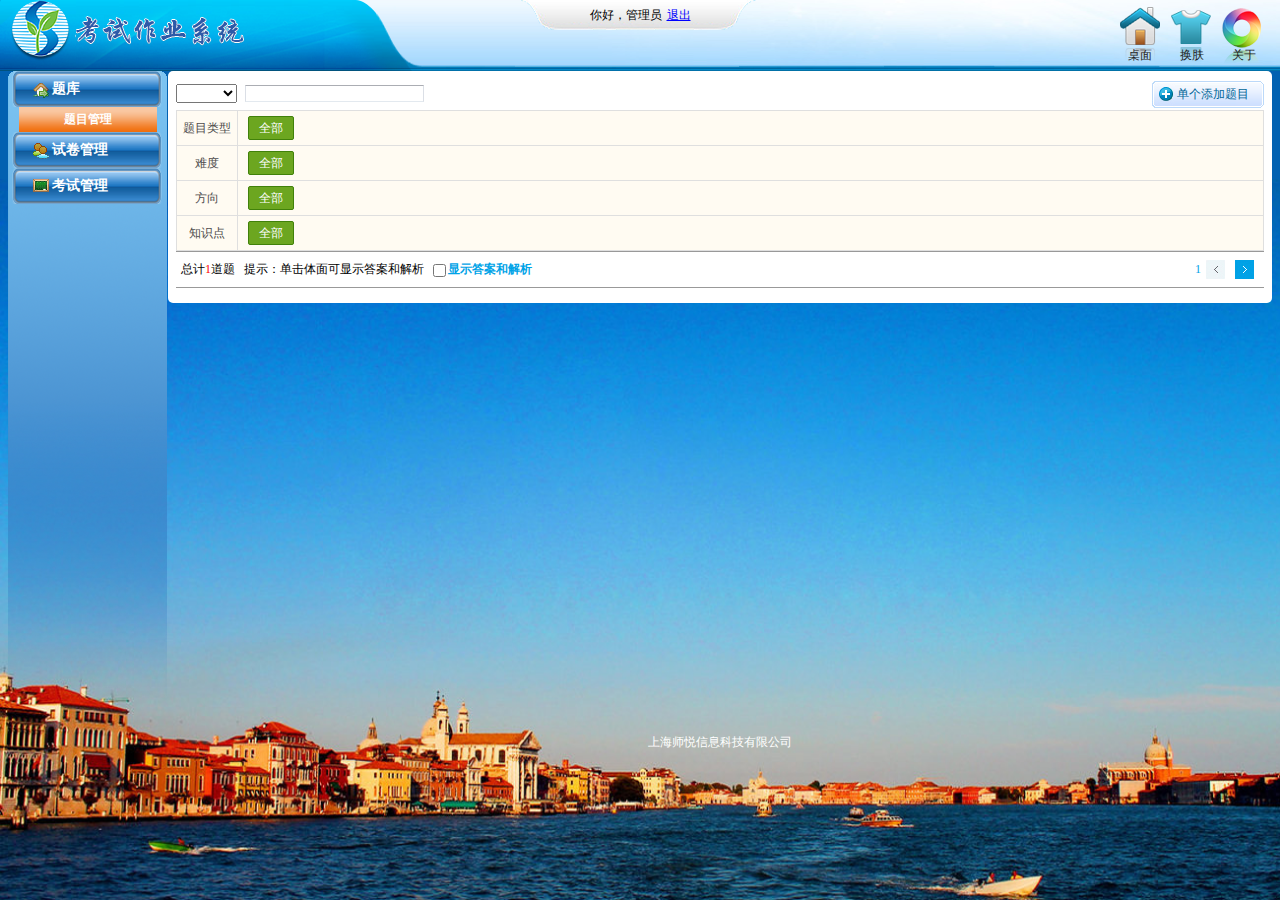
<file: examination_angular/index.html>
<!doctype html>
<html ng-app="app">
<head>
<meta charset="utf-8">
<title>题库-全部题库</title>
    <link rel="stylesheet" type="text/css" href="theme/1/css/common.css">
    <link rel="stylesheet" type="text/css" href="theme/1/css/style.css">
    <link rel="stylesheet" type="text/css" href="theme/1/css/EditingArea.css">
    <link rel="stylesheet" type="text/css" href="theme/1/css/table.css">
    <link rel="stylesheet" type="text/css" href="theme/1/css/icon.css">
    <link rel="stylesheet" type="text/css" href="theme/1/css/zy.css">
    <link rel="stylesheet" href="theme/1/css/animation.css">
    <script src="frameworks/jquery-2.1.4/jquery.min.js"></script>
    <script src="frameworks/angular-1.4.0/angular.min.js"></script>
    <script src="frameworks/angular-1.4.0/angular-route.min.js"></script>
    <script src="frameworks/angular-1.4.0/angular-animate.min.js"></script>
    <script src="js/subject.js"></script>
    <script src="js/index.js"></script>
    <script src="js/paper.js"></script>
</head>

<body>
<div class="main">
	<div id="top">
    	<div class="top">
        	<div class="tk_logo"></div>
            <div class="t_sign">
            	<span>你好，管理员</span><a href="#" class="t_exit">退出</a>
            </div>
            <div class="t_icon">
            	<ul>
                	<li><a href="#" class="t1"><span>桌面</span></a></li>
                    <li><a href="#" class="t2"><span>换肤</span></a></li>
                    <li><a href="#" class="t3"><span>关于</span></a></li>
                </ul>
            </div>
        </div>
    </div>
    <div id="cont">
    	<div class="centent">
        	<div class="left c_view">
            	<ul class="baseUI">
                	<li><a href="javascript:void(0)"><em class="base_basicset"></em><span>题库</span></a>
                        <ul>
                            <li class="current"><a href="#/AllSubject/a/0/b/0/c/0/d/0">题目管理</a></li>
                        </ul>
                    </li>
                    <li><a href="javascript:void(0)"><em class="base_userset"></em><span>试卷管理</span></a>
                        <ul>
                            <li><a href="#/PaperList">试卷列表</a></li>
                            <li><a href="#/PackagePaper/id/0/stem/0/type/0/topic/0/level/0">手工组卷</a></li>
                        </ul>
                    </li>
                    <li><a href="javascript:void(0)"><em class="base_teachergroup"></em><span>考试管理</span></a>
                        <ul>
                            <li><a href="#">考试列表</a></li>
                            <li><a href="#">考试安排</a></li>
                        </ul>
                    </li>
                   
                </ul>
            </div>
            <div class="right {{pageClass}}" ng-view>

            </div>
            <div class="clear"></div>
        </div>
    </div>
    <div id="foot"><a href="#">上海师悦信息科技有限公司</a></div>
</div>
</body>
</html>
</file>
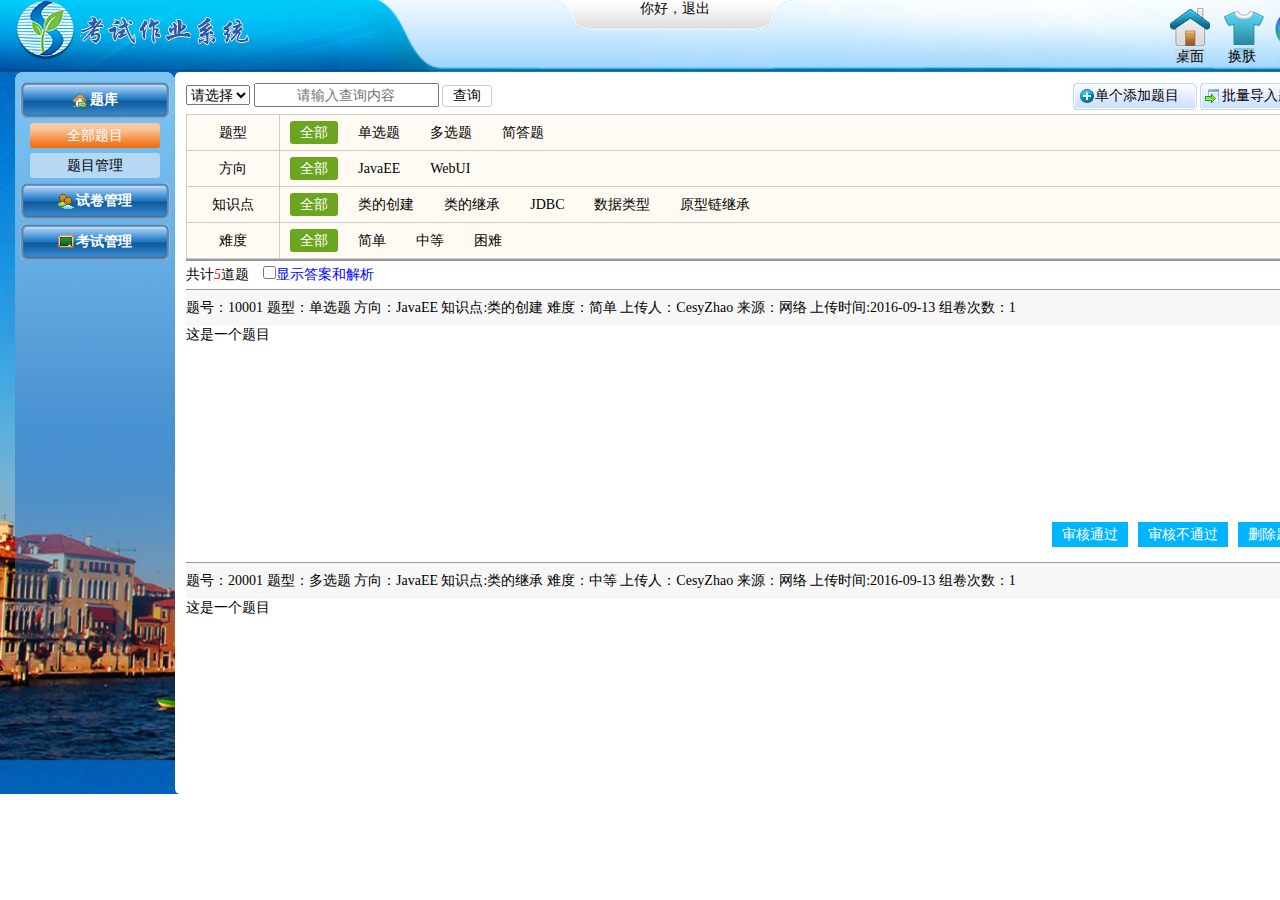
<file: examination_jQuery/index.html>
<!DOCTYPE HTML PUBLIC "-//W3C//DTD HTML 4.01 Transitional//EN" "http://www.w3.org/TR/html4/loose.dtd">
<html lang="en">
<head>
	<meta http-equiv="Content-Type" content="text/html;charset=UTF-8">
	<title>主页</title>
	<link rel="stylesheet" href="css/clear.css">
	<link rel="stylesheet" href="css/style.css">
	<link rel="stylesheet" href="css/common.css">
	<script type="text/javascript" src="js/jquery-2.1.4/jquery.js"></script>
    <script type="text/javascript" src="js/dataControl.js"></script>
	<script type="text/javascript" src="js/animateControl.js"></script>
</head>
<body>
	<div class="center_box">
		<div class="header">
			<div class="logo"></div>
			<div class="door">你好，<a href="#">退出</a></div>
			<div class="btns">
				<ul>
					<li>
						<a href="#" class="t1">
							<span>桌面</span>
						</a>
					</li>
					<li>
						<a href="#" class="t2">
							<span>换肤</span>
						</a>
					</li>
					<li>
						<a href="#" class="t3">
							<span>关于</span>
						</a>
					</li>	
				</ul>
			</div>
		</div>
		<div class="left">
			<ul class="total_ul">
				<li class="item">
					<a href="#"><i class="icon_left home"></i>题库</a>
					<ul class="sec_ul">
						<li class="sec_item" url="pages/all.html">
							<a href="#">全部题目</a>
						</li>
						<li class="sec_item" url="pages/sbjManager.html">
							<a href="#">题目管理</a>
						</li>
						
					</ul>
				</li>
				<li class="item">
					<a href="#"><i class="icon_left paper"></i>试卷管理</a>
					<ul class="sec_ul">
						<li class="sec_item">
							<a href="#">试卷列表</a>
						</li>
						<li class="sec_item">
							<a href="#">手工组卷</a>
						</li>
					</ul>
				</li>
				<li class="item">
					<a href="#"><i class="icon_left exam"></i>考试管理</a>
					<ul class="sec_ul">
						<li class="sec_item">
							<a href="#">考试列表</a>
						</li>
						<li class="sec_item">
							<a href="#">考试安排</a>
						</li>
					</ul>
				</li>
			</ul>
		</div>
		<div class="right">

		</div>
	</div>
</body>
</html>
</file>
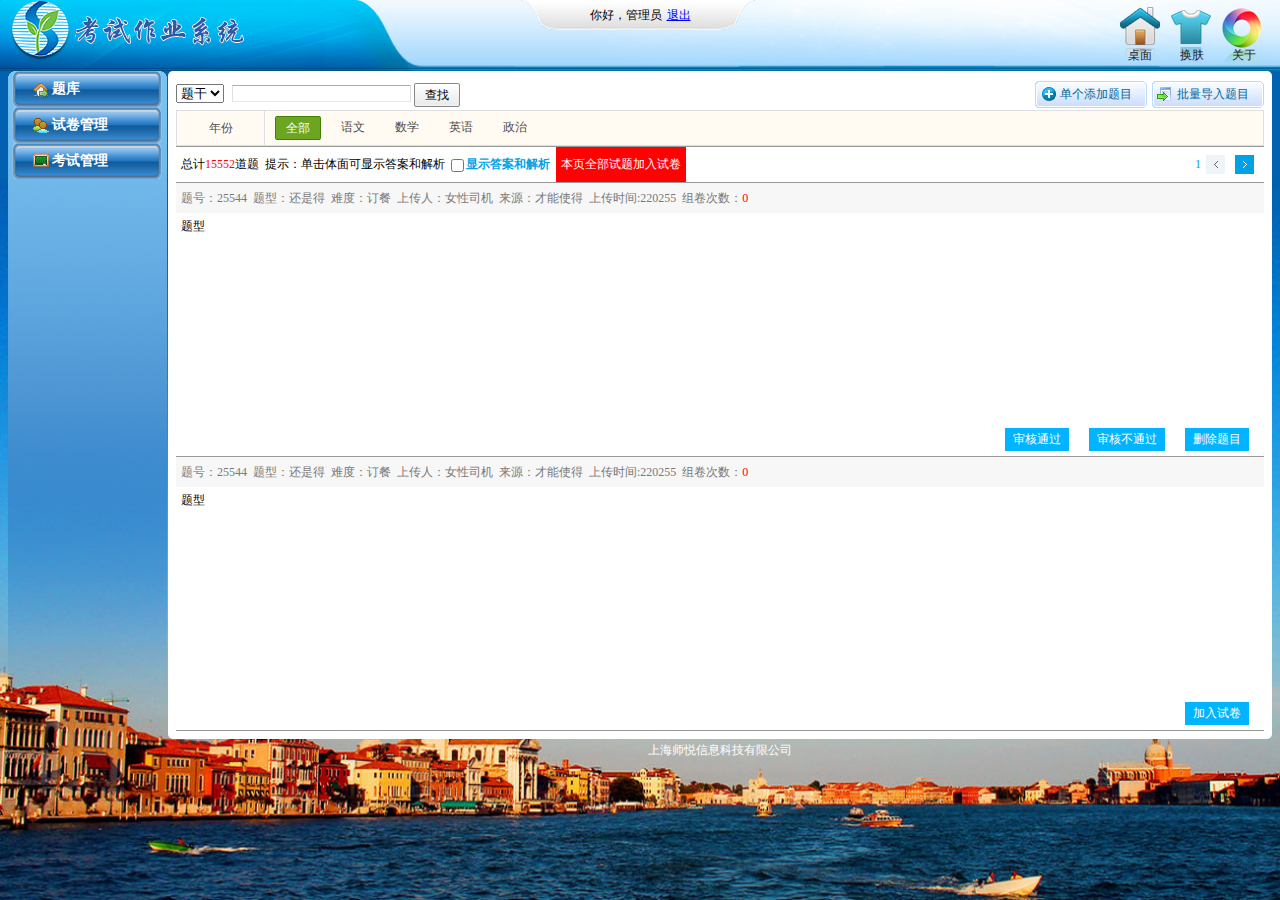
<file: examination_angular/zy/1-1题库-全部题库.html>
<!doctype html>
<html>
<head>
<meta charset="utf-8">
<title>3-1题库-全部题库</title>
<link rel="stylesheet" type="text/css" href="../theme/1/css/common.css">
<link rel="stylesheet" type="text/css" href="../theme/1/css/style.css">
<link rel="stylesheet" type="text/css" href="../theme/1/css/EditingArea.css">
<link rel="stylesheet" type="text/css" href="../theme/1/css/table.css">
<link rel="stylesheet" type="text/css" href="../theme/1/css/icon.css">
<link rel="stylesheet" type="text/css" href="../theme/1/css/zy.css">
</head>

<body>
<div class="main">
	<div id="top">
    	<div class="top">
        	<div class="tk_logo"></div>
            <div class="t_sign">
            	<span>你好，管理员</span><a href="#" class="t_exit">退出</a>
            </div>
            <div class="t_icon">
            	<ul>
                	<li><a href="#" class="t1"><span>桌面</span></a></li>
                    <li><a href="#" class="t2"><span>换肤</span></a></li>
                    <li><a href="#" class="t3"><span>关于</span></a></li>
                </ul>
            </div>
        </div>
    </div>
    <div id="cont">
    	<div class="centent">
        	<div class="left c_view">
            	<ul class="baseUI">
                	<li><a href="#"><em class="base_basicset"></em><span>题库</span></a>
                        <ul>
                            <li class="current"><a href="#">全部题目</a></li>
                            <li><a href="#">题目管理</a></li>
                        </ul>
                    </li>
                    <li><a href="#"><em class="base_userset"></em><span>试卷管理</span></a>
                        <ul>
                            <li><a href="#">试卷列表</a></li>
                            <li><a href="#">手工组卷</a></li>
                        </ul>
                    </li>
                    <li><a href="#"><em class="base_teachergroup"></em><span>考试管理</span></a>
                        <ul>
                            <li><a href="#">考试列表</a></li>
                            <li><a href="#">考试安排</a></li>
                        </ul>
                    </li>
                   
                </ul>
            </div>
            <div class="right">
            	<div class="editingarea">
                    <div class="c_flex"><span class="c_flexible"></span></div>
                	<div class="c_editview">
                   <div class="c_condition">
                       <span><select><option>题干</option></select></span>
                       <span class="pl5 " ><input type="text"></span>
                       <span class="pl15 pr15 btn_gray ">查找</span>
                       <span class="icon_lead-in"><em class="icon_r">批量导入题目</em></span>
                       <span class="icon_add"><em class="icon_r">单个添加题目</em></span>
                    </div>
                    <div class="divtable">
                        <table width="100%" border="0" cellspacing="0" cellpadding="0" class="tablea">
                            <tr>
                                <td align="center">年份</td>
                                <td align="left">
                                    <div class="chose"><a href="#" class="active3">全部</a><a href="#">语文</a><a href="#">数学</a><a href="#">英语</a><a href="#">政治</a></div>
                                </td>
                            </tr>
                        </table>
                    </div>
                       <div class="Catalog">
                           
                           <div class="Catalog_right">
                               <div class="Catalogtitle">总计<em>15552</em>道题&nbsp;&nbsp;提示：单击体面可显示答案和解析&nbsp;&nbsp;<input type="checkbox" /><b>显示答案和解析</b>&nbsp;&nbsp;<a href="#" class="Thispage">本页全部试题加入试卷</a><div><i>1</i><a href="#" class="pageone">前</a><a href="#" class="pagetwo">后</a></div></div>
                               <div class="Catalog_rightnei">
                                    <div class="Catalogtitwo">题号：25544&nbsp;&nbsp;题型：还是得&nbsp;&nbsp;难度：订餐&nbsp;&nbsp;上传人：女性司机&nbsp;&nbsp;来源：才能使得&nbsp;&nbsp;上传时间:220255&nbsp;&nbsp;组卷次数：<em>0</em></div>
                                    <div class="Catalogcontent">
                                        <div class="Catalogcontentup">题型</div>
                                        <div class="Catalogcontentdown"><a href="#">审核通过</a><a href="#">审核不通过</a><a href="#">删除题目</a></div>
                                    </div>
                               </div>
                               <div class="Catalog_rightnei">
                                    <div class="Catalogtitwo">题号：25544&nbsp;&nbsp;题型：还是得&nbsp;&nbsp;难度：订餐&nbsp;&nbsp;上传人：女性司机&nbsp;&nbsp;来源：才能使得&nbsp;&nbsp;上传时间:220255&nbsp;&nbsp;组卷次数：<em>0</em></div>
                                    <div class="Catalogcontent">
                                      <div class="Catalogcontentup">题型</div>
                                      <div class="Catalogcontentdown"><a href="#">加入试卷</a></div>
                                    </div>
                               </div>
                           </div>
                           <div class="clear"></div>
                       </div>
                    </div>
                </div>
            </div>
            <div class="clear"></div>
        </div>
    </div>
    <div id="foot"><a href="#">上海师悦信息科技有限公司</a></div>
</div>
</body>
</html>
</file>
<file: examination_angular/theme/1/css/common.css>
@charset "utf-8";
/* CSS Document */
*{margin:0;padding:0}
html,body,div,ul,ol,li,dl,dt,dd,h1,h2,h3,h4,h5,h6,pre,form,p,blockquote,fieldset,input,abbr,article,aside,command,details,figcaption,figure,footer,header,hgroup,mark,meter,nav,output,progress,section,summary,time { 
	margin:0; padding:0;}
.clear{clear:both;height:0px;line-height:0px;font-size:0px;}
.pl5{padding-left:5px;}		
.pl10{padding-left:10px;}
.pl15{padding-left:15px;}
.pl55{padding-left:55px;}
.pl85{padding-left:85px;}
.pr5{padding-right:5px;}
.pr10{padding-right:10px;}
.pr15{padding-right:15px;}
.pt5{padding-top:5px;}	
.pt10{padding-top:10px;}
.pt15{padding-top:15px;}
.pb5{padding-bottom:5px;}	
.pb10{padding-bottom:10px;}
.pb15{padding-bottom:15px;}
.ml5{margin-left:5px;}	
.ml8{margin-left:8px;}	
.ml10{margin-left:10px;}
.ml15{margin-left:15px;}
.mr5{margin-right:5px}
.mr10{margin-right:10px}
.mr15{margin-right:15px}
.mt2{margin-top:2px;}
.mt5{margin-top:5px}
.mt10{margin-top:10px}
.mt15{margin-top:15px}
.mb5{margin-bottom:5px}
.mb10{margin-bottom:10px}
.mb15{margin-bottom:15px}
.rf{float:right;}
.lf{float:left}	
input,textarea,select{margin:0;padding:0;outline:none;}														
body{font-size:12px;margin:0;padding:0}
a{color:#222222; text-decoration:none}
a:hover{color:#df6f09; text-decoration:none}
ul{list-style:none;}
a img,img{border:none}
input[type="checkbox"],input[type="radio"]{vertical-align:middle;margin-right:2px;}	

input{
	border-top:1px solid #abadb3;
	border-right:1px solid #dbdfe6;
	border-bottom:1px solid #e3e9ef;
	border-left:1px solid #dbdfe6;}	
.fontRed{color:red;}	
.fontLv{color:#167413;}	
.fontGray{color:#c0c0c0;}
.fontblue{color:#0876B2;}
.fontu{ text-decoration:underline;}
.fontb{ font-weight:bold;}
.fontblue2{ color:#054F90;}
.hg22{line-height:22px;}	
.hg24{line-height:24px;}

.txtinput{
	padding:0px;width:99%;height:22px;line-height:22px;text-indent:.5em;margin:2px 0px;border-top:1px solid #707070;border-right:1px solid #ccc;border-bottom:1px solid #ccc;border-left:1px solid #707070}	
.txtarea{margin:0px;padding:0px;width:100%;height:100%;outline:none;resize:none;border:none;line-height:22px;overflow-y:scroll}	
.no_border{border:none;}	

.font_center{
	text-align:center;}
	
	/*背景颜色*/
.bgorange{
	background:orange}
.lheight20{
	line-height:20px;display:inline-block;padding:0px 5px;margin-left:1px;color:#fff}
.bggray{
	background:#9a9a9a}
</file>
<file: examination_angular/theme/1/css/style.css>
@charset "utf-8";
/* CSS Document */
body{
	height:780px;
	background:#0261b1 url(../images/theme/bg.png) no-repeat;
	background-position:0 100%;
	background-attachment:fixed;
	background-size: 100%; }
#top{
	width:100%;
	height:71px;
	background:url(../images/theme/topbg.png) repeat-x;}
#top .top{
	height:100%;
	padding:0px 10px;
	background:url(../images/theme/top.png) no-repeat;
	position:relative;}	
#top .t_logo{
	width:400px;
	height:100%;
	float:left;
	background:url(../images/theme/t_logo.png) no-repeat;}
#top .xk_logo{
	width:400px;
	height:100%;
	float:left;
	background:url(../images/theme/xk_logo.png) no-repeat;}
#top .xk_logo2{
	width:400px;
	height:100%;
	float:left;
	background:url(../images/theme/xk_logo2.png) no-repeat;}
#top .w_logo{
	width:400px;
	height:100%;
	float:left;
	background:url(../images/theme/w_logo.png) no-repeat;}
#top .x_logo{
	width:400px;
	height:100%;
	float:left;
	background:url(../images/theme/x_logo.png) no-repeat;}	

#top .s_logo{
	width:470px;
	height:100%;
	float:left;
	background:url(../images/theme/sxk_logo.png) no-repeat;}
#top .qmt_logo{
    width:400px;
    height:100%;
    float:left;
    background:url(../images/theme/qmt_logo.png) no-repeat;}
#top .tk_logo{
    width:300px;
    height:100%;
    float:left;
    background:url(../images/theme/tk_logo.png) no-repeat;}
#top .jwgl_logo{
    width:421px;
    height:100%;
    float:left;
    background:url(../images/theme/jwgl_logo.png) no-repeat;}
#top .t_sign{
	width:240px;
	height:34px;
	line-height:30px;
	text-align:center;
	position:absolute;
	top:0px;
	left:50%;
	margin-left:-120px;
	background:url(../images/theme/sign.png) no-repeat}	
#top .t_sign span{
	margin-right:5px}	
#top .t_exit	{
	color:blue;
	text-decoration:underline;}
#top .t_icon{
	float:right;}	
#top .t_icon li{
	width:52px;
	height:68px;
	float:left;}	
.t_icon li .t1,.t_icon li .t2,.t_icon li .t3,.t_icon li .t4{
	display:inline-block;
	width:100%;
	height:100%;
	text-align:center;
	position:relative;
	vertical-align:bottom;
	background:url(../images/icon/desktopicon.png) no-repeat;}		
.t_icon li .t1{
	background-position:0px 0px}
.t_icon li .t2{
	background-position:-123px 0px}	
.t_icon li .t3{
	background-position:-183px 0px}
.t_icon li .t4{
    background:url(../images/icon/zsicom.png) center no-repeat;}
.t_icon li a span{
	display:inline-block;
	width:100%;
	height:20px;
	line-height:20px;
	position:absolute;
	bottom:3px;
	left:0;}
	
.c_view{
	display:none;}
	
	
					
#cont{
	width:100%;
	height:100%;}
.centent{
	padding:0px 8px;}
.centent .left{
	width:159px;
	height:100%;
	display:block;
	min-height:660px;
	float:left;
	overflow:hidden;
	background:url(../images/theme/left.png) no-repeat;}
	
	

	
.baseUI{
	margin:0px;
	padding:0px;}
.baseUI > li{
	width:151px;
	margin:0px auto;
	line-height:36px;
	background:url(../images/theme/list_btn_li.png) no-repeat}	
.baseUI>li.current {
	background-image: url(../images/theme/list_btn_li2.png);
}
.baseUI >.li2{	
    background:url(../images/theme/list_btn_li2.png) no-repeat}	
.baseUI>li>a{
	display:block;
	text-indent:1.5em;
	font-size:14px;
	color:#fff;
	font-weight:bold;}	

.baseUI>li>ul{
	padding:0px;
	margin:0px; display: none; }
.baseUI>li>ul>li{
	width:138px;
	margin:0px auto;
	height:25px;
	line-height:25px;
	text-align:center;
	background:url(../images/theme/list_ui_li_def.png) repeat-x;}	
	
.baseUI>li>ul>li.current{
	background:url(../images/theme/list_ui_li_act.png) repeat-x;
	font-weight:bold;
	color:#fff;}	
	
.baseUI>li>ul>li.current>a{
	color:#fff}	
.baseUI .base_basicset,
.baseUI .base_userset,
.baseUI .base_teachergroup,
.baseUI .base_roll,
.baseUI .base_auth,
.baseUI .base_sys{
	display:inline-block;
	width:16px;
	height:16px;
	margin-right:3px;
	vertical-align:middle;}	
.baseUI .base_basicset{
	background:url(../images/icon/icon_basic.png) no-repeat}
.baseUI .base_userset{
	background:url(../images/icon/icon_personnel.png) no-repeat}
.baseUI .base_teachergroup{
	background:url(../images/icon/icon_educational.png) no-repeat}
.baseUI .base_roll{
	background:url(../images/icon/icon_roll.png) no-repeat}
.baseUI .base_auth{
	background:url(../images/icon/icon_permission.png) no-repeat;}	
.baseUI .base_sys{
	background:url(../images/icon/icon_system.png) no-repeat;}		

	

.baseUI .base_tz,
.baseUI .base_kc,
.baseUI .base_xk,
.baseUI .base_tj,
.baseUI .base_xk2,
.baseUI .base_ss,
.baseUI .base_cz,
.baseUI .base_sz{
	display:inline-block;
	width:16px;
	height:16px;
	margin-right:3px;
	vertical-align:middle;}	
.baseUI .base_tz{
	background:url(../images/icon/icon_tz.png) no-repeat}
.baseUI .base_kc{
	background:url(../images/icon/icon_kc.png) no-repeat}
.baseUI .base_xk{
	background:url(../images/icon/icon_xk.png) no-repeat}
.baseUI .base_xk2{
	background:url(../images/icon/icon_xk2.png) no-repeat}
.baseUI .base_tj{
	background:url(../images/icon/icon_tj.png) no-repeat}
.baseUI .base_ss{
	background:url(../images/icon/icon_ss.png) no-repeat;}	
.baseUI .base_cz{
	background:url(../images/icon/icon_cz.png) no-repeat;}		
.baseUI .base_sz{
	background:url(../images/icon/icon_sz.png) no-repeat;}	
/* 网站站点图标 */
.baseUI .po_site_set,
.baseUI .po_site_manage,
.baseUI .po_site_statis,
.baseUI .po_site_log{
	display:inline-block;
	width:16px;
	height:16px;
	margin-right:3px;
	vertical-align:middle;}	
.baseUI .po_site_set{
	background:url(../images/icon/icon_basic.png) no-repeat}
.baseUI .po_site_manage{
	background:url(../images/icon/icon_personnel.png) no-repeat}
.baseUI .po_site_statis{
	background:url(../images/icon/icon_educational.png) no-repeat}
.baseUI .po_site_log{
	background:url(../images/icon/icon_roll.png) no-repeat}

/* 网站cms图标 */
.baseUI .po_cms_news,
.baseUI .po_cms_my_news,
.baseUI .po_cms_news_manage,
.baseUI .po_cms_news_statistics,
.baseUI .po_cms_set{
	display:inline-block;
	width:16px;
	height:16px;
	margin-right:3px;
	vertical-align:middle;}	
.baseUI .po_cms_news{
	background:url(../images/icon/icon_basic.png) no-repeat}
.baseUI .po_cms_my_news{
	background:url(../images/icon/icon_personnel.png) no-repeat}
.baseUI .po_cms_news_manage{
	background:url(../images/icon/icon_educational.png) no-repeat}
.baseUI .po_cms_news_statistics{
	background:url(../images/icon/icon_roll.png) no-repeat}
.baseUI .po_cms_set{
	background:url(../images/icon/icon_permission.png) no-repeat;}	
	
	
/* 学生综合素质评价图标 */
.baseUI .stu_est_czjl,
.baseUI .stu_est_xypj,
.baseUI .stu_est_szpj,
.baseUI .stu_est_czbg{
	display:inline-block;
	width:16px;
	height:16px;
	margin-right:3px;
	vertical-align:middle;}	
.baseUI .stu_est_czjl{
	background:url(../images/icon/icon_basic.png) no-repeat}
.baseUI .stu_est_xypj{
	background:url(../images/icon/icon_personnel.png) no-repeat}
.baseUI .stu_est_szpj{
	background:url(../images/icon/icon_educational.png) no-repeat}
.baseUI .stu_est_czbg{
	background:url(../images/icon/icon_roll.png) no-repeat}
.baseUI .po_cms_set{
	background:url(../images/icon/icon_permission.png) no-repeat;}	
	
	
	
	
		
				
.centent .right{
	background:#fff;
	border-radius:5px;
	height:auto;
	margin-left:160px;}		
#foot{
	height:22px;
	line-height:22px;
	padding:0px 8px;
	margin-left:159px;
	text-align:center;
	color:#fff}	
#foot a{
	color:#fff}	
/*bbs begin*/	
/*添加的代码*/	
/*2.1板块管理*/
#lt_bkgl{ line-height:38px; overflow:hidden;}
#lt_bkgl .bk{  border: solid 1px #cccccc; overflow:hidden;background-image:url(../images/icons/bkgl_tiao.png);}
#lt_bkgl .xxq{ margin-left:10px;font-size:14px;
			   color:#f1652f;font-weight:bold; float:left;}
.bk_fenzu{ border-left:1px solid #CCCCCC; 
		   border-right:1px solid #CCCCCC; border-bottom:1px solid #CCCCCC;
		   overflow:hidden;}
.bk_zu{    margin:4px 9px;width:48%; float:left; overflow:hidden;
		   border: solid 1px #cccccc;height:100px; 
		   background-color:#FFFFFF;
		   }
.fenqu_banzhu{ margin-right:40px;float:right}	
.fenqu_banzhu b{ font-weight: normal; color:#2d5aa8;}
.bk_wenan{ float:left;}
.bk_wenan li{ margin-top:9px;}

/*论坛logo*/
#top .lt_logo{
	width:470px;
	height:100%;
	float:left;
	background:url(../images/icons/ltlogo.png) no-repeat;}
/*页脚：注*/
.zhu{ float:left; width:100%;height:30px;line-height:30px; background-color:#f8fcfd;  border-bottom:solid 1px #d4cccc;
color:#cccccc;
}
.zhu1{ float:left; width:100%;height:30px;line-height:30px;color:#cccccc;}

/*导航图标*/
.baseUI .stu_est_bkgl,
.baseUI .stu_est_tzgl,
.baseUI .stu_est_sjtj,
.baseUI .stu_est_jcsz{
	display:inline-block;
	width:16px;
	height:16px;
	margin-right:3px;
	vertical-align:middle;}
.baseUI .stu_est_bkgl{
	background:url(../images/icons/dingxing.png);background-repeat:no-repeat;}	
.baseUI .stu_est_tzgl{
	background:url(../images/icons/xueye.png); background-repeat:no-repeat;}			
.baseUI .stu_est_sjtj{
	background:url(../images/icons/xsry.png); background-repeat:no-repeat;}			
.baseUI .stu_est_jcsz{
	background:url(../images/icons/pjsz.png); background-repeat:no-repeat;}	
/*右块描边颜色*/
.c_r_right_border1{
	border:1px solid #dfdbdb;}		
/*bbs end*/		

/* 成绩3.0栏目图标开始 */
.baseUI .sc_exams,
.baseUI .sc_examSet,
.baseUI .sc_examAnalysis,
.baseUI .sc_teacherComments,
.baseUI .sc_usuallyScores,
.baseUI .sc_examSemester,
.baseUI .sc_schoolYearScores,
.baseUI .sc_reportCard,
.baseUI .sc_score_query,
.baseUI .sc_examBaseSet{
	display:inline-block;
	width:16px;
	height:18px;
	margin-right:3px;
	vertical-align:middle;}	
.baseUI .sc_exams{
	background:url(../images/icon/icon_basic.png) no-repeat}
.baseUI .sc_examSet{
	background:url(../images/icon/icon_personnel.png) no-repeat}
.baseUI .sc_examAnalysis{
	background:url(../images/icon/icon_educational.png) no-repeat}
.baseUI .sc_teacherComments{
	background:url(../images/icon/icon_roll.png) no-repeat}
.baseUI .sc_usuallyScores{
	background:url(../images/icon/icon_xk.png) no-repeat;}	
.baseUI .sc_examSemester{
	background:url(../images/icon/icon_system.png) no-repeat;}		
.baseUI .sc_schoolYearScores{
	background:url(../images/icon/icon_tj.png) no-repeat;}	
.baseUI .sc_reportCard{
	background:url(../images/icon/icon_tz.png) no-repeat;}	
.baseUI .sc_score_query{
	background:url(../images/icon/icon_educational.png) no-repeat;}	
.baseUI .sc_examBaseSet{
	background:url(../images/icon/icon_permission.png) no-repeat;}	
/* 成绩3.0栏目图标结束 */

 .marr2 {
     margin-right: 10px;
 }

.chose a {
    color: #333333;
    margin: 5px;
    display: inline-block;
    line-height: 16px;
    float: left;
}.chose a:hover{ text-decoration: underline}


#top .qyxscz_logo{
	width: 349px;
	height: 100%;
	float: left;
	background: url("../images/theme/qyxscz_logo.png") no-repeat;
	background-position: 0 50%;
}
/*七一学生成长*/
.baseUI em{
	display: inline-block;
	width: 17px;
	height: 17px;
	background: url("qyxscz/images/icon.png") no-repeat;
}
.baseUI .shijian{
	background-position: -4px 0px;
}
.baseUI .yishukeji{
	background-position: 0px -213px;
}
.baseUI .tinengceshi{
	background-position: -2px -248px;
}
.baseUI .sukenengli{
	background-position: -4px -282px;
}
.baseUI .xinlisuzhi{
	background-position: -4px -317px;
}
.baseUI .xiaobenkecheng{
	background-position: -4px -352px;
 }
.baseUI .kewaiyuedu{
	  background-position: -4px -387px;
  }
.baseUI .xuexishenghuo{
	background-position: -4px -421px;
}
.baseUI .gerenhuojiang{
	background-position: -4px -458px;
}
.baseUI .tongjibaobiao{
	background-position: -4px -492px;
}
.baseUI .jichushezhi{
	background-position: -4px -530px;
}
</file>
<file: examination_angular/theme/1/css/EditingArea.css>
@charset "utf-8";
/* CSS Document */

.editingarea{
	width:100%;
	height:auto;
	position:relative;
	overflow:hidden;}
	
.c_flex{
	width:12px;
	float:left;
	margin-bottom:-3000px;
	padding-bottom:3000px;}		
.c_flex .c_flexible{
	display:inline-block;
	width:12px;
	height:92px;
	margin-top:150px;
	position:fixed;
	left:167px;
	top:100px;
	background:url(../images/icon/flex.png) no-repeat;
	cursor:pointer;
	visibility:hidden;
	z-index:999}	
.c_editview{
	margin-left:8px;
	padding:8px 8px 8px 0px;}	
.ck_line{
	height:26px;
	line-height:26px;
	cursor:pointer;
	background:#e2e2e2;
	margin:1px 0px;
	width:100%;
	text-align:center;}		
	
.c_condition{
	height:27px;
	line-height:27px;
	overflow:hidden;
	position:relative;
	padding:2px 0px;}
.c_condition2{
	height:55px;
	line-height:27px;
	overflow:hidden;
	position:relative;
	padding:2px 0px;}
.c_r_view{
	overflow:hidden;
	position:relative;}	
.c_r_left{
	width:220px;
	background:#fff2e9;
	float:left;
	height:100%;
	margin-bottom:-3000px;
	padding-bottom:3000px;}	
.c_r_left_bcol{
	background:#e7f4fd;}	
.c_r_left_website{
	background:#e7f4fd;
	display:block;
	min-height:300px;
	border:1px solid #98bdda;}	
	
.c_r_left_website .title{
	height:35px;
	line-height:35px;
	background:url(../images/icon/websitetitle.png) repeat-x;}
.c_r_left_website .title span{
	font-size:14px;
	font-weight:bold;
	text-indent:1em;
	display:inline-block}	
	
	
			
.c_r_right{
	min-height:300px;
	margin-left:222px;
	padding-top:2px}	

.c_electives{
	padding-top:4px}

	
.c_ele_left{
	width:157px;
	border:1px solid #9bb9d1;
	float:left;}
.c_ele_title{
	line-height:30px;height:30px;
	
	background: -moz-linear-gradient(top,#d6e8f2 0%,#c2ddee 60%,#b7d6eb 100%);
	background: -webkit-linear-gradient(top,#d6e8f2 0%,#c2ddee 60%,#b7d6eb 100%);
	background: -o-linear-gradient(top,#d6e8f2 0%,#c2ddee 60%,#b7d6eb 100%);
	background: -ms-linear-gradient(top,#d6e8f2 0%,#c2ddee 60%,#b7d6eb 100%);
	filter: progid:DXImageTransform.Microsoft.gradient( startColorstr='#d6e8f2',endColorstr='#b7d6eb',GradientType=0 );
	background: linear-gradient(top,#d6e8f2 0%,#c2ddee 60%,#b7d6eb 100%);}
.c_ele_title>span:first-child{
	margin-left:8px;
	padding-left:18px;
	display:inline-block;
	background:url(../images/icon/leminTitle.gif) no-repeat;
	background-position:0 50%;
	color:#1a547a;
	font-weight:bold}
.c_ele_title i{
	font-style:normal;
	cursor:pointer;}	
.c_eleUI li{
	height:30px;
	line-height:30px;
	border-top:1px solid #2979c0;
	padding-left:15px;
	position:relative;}		
.c_eleUI li a{
	display:inline-block;
	padding-left:22px;
	width:65px;}
.c_eleUI li a.current{
	font-weight:bold;
	color:#ff5a01;
	background:url(../images/icon/ixing.gif) no-repeat;
	background-position:5px 50%;}
	
.c_eleUI li .ico_amend{
	position:absolute;
	top:8px;
	right:25px;}
.c_eleUI li .ico_del2{
	position:absolute;
	top:10px;
	right:10px}	
.c_ele_right{
	margin-left:163px;
	min-height:500px;}
	
.c_r_right_border{
	border:1px solid #b4d6f2;}	
	
.website_base{
	/*padding:0px 4px 4px 4px;*/}
.website_title{
	height:30px;
	line-height:30px;
	padding:0px 5px;}	
	
	
.website_condition{
	background:#ecf6ff}	
	
.website_edit{
	margin:5px;
	border:1px solid #b7daf6;
	border-radius:5px;
	min-height:300px;
	padding:5px}

.website_release_succeed{
	width:auto;
	height:auto;
	min-height:300px;
	position:relative;}	
.info_release_succeed{
	width:350px;
	height:86px;
	margin:auto;
	position:absolute;
	top:0;
	right:0;
	bottom:0;
	left:0;}	
.info_release_img{
	width:210px;
	height:46px;
	margin:0px auto;
	background:url(../images/icon/poto_releaseSuccess.gif) no-repeat;}	
.info_amend_img{
	width:210px;
	height:46px;
	margin:0px auto;
	background:url(../images/icon/poto_amendSuccess.gif) no-repeat;}			
.info_release_link{
	height:30px;
	line-height:30px;
	text-align:center;
	margin-top:10px}	
	
.info_release_link span{
	color: #2079b1;
	font-size:14px;}
.info_release_link span .a1{
	color: #2079b1;
    text-decoration: underline;}	
.info_release_link span .a1:hover{
	color:#df6f09;}	  	
.dot_line{
	border-bottom:1px dotted #ccc}	
.table_title{
	text-align:center;
	height:32px;
	line-height:32px;
	font-weight:bold;
	font-size:14px;}
.tag_title{
	height:30px;
	line-height:40px;
	font-size:12px;
	font-weight:bold;}	
	
.c_bord_col{
	border:1px solid #9bb9d1;
	min-height:200px}	
	
.c_n{
	display:inline-block;
	padding:2px 10px;
	margin:0px 5px}
.c_curr{
	background:#fceee3;
	border:1px solid #fed4be}	
.dot_box{
	border:1px dashed #4392dd;
	min-height:300px;}
.dot_box ul{
	padding:5px 15px;}	
.dot_box ul li{
	line-height:30px;
	height:30px}
.opt_left,.opt_right{
	width:42px;
	height:27px;
	display:block;
	margin:30px auto;}
.opt_left{
	background:url(../images/icon/cho_left.png) no-repeat;}	
	
.opt_right{
	background:url(../images/icon/cho_right.png) no-repeat;}	
	
	
.divtable .p1{
	line-height:30px;}
.divtable p{
	line-height:35px; margin:10px 50px;}
.divtable .p1 .explain,.range .p1 .explain{
	background:url(../images/icon/explain.gif) no-repeat;
	width:16px;
	height:16px;
	display:inline-block;
	vertical-align:middle;
	margin-right:5px}	
					
.pic_base{
	heihgt:30px;}					
.pic_base_sys{
	display:inline-block;
	height:30px;
	line-height:30px;
	text-decoration:underline;
	cursor:pointer;}
.pic_base_sys:hover{
	text-decoration:underline;}	
.website_pic{
	padding:4px 10px}
.web_pic_style{
	width:128px;
	height:74px;
	overflow:hidden;
	margin:5px auto;
	position:relative;}	
.web_pic_img_pos{
	position:absolute;
	top:0;
	left:0;
	width:100%;
	height:100%;
	overflow:hidden;}
	
.web_pic_img_pos img{
	width:128px;
	height:74px;
	overflow:hidden;
	border:none;}	
.web_pic_txt_pos{
	height:20px;
	line-height:20px;
	position:absolute;
	bottom:0px;
	left:0px;
	width:128px;
	overflow:hidden;
	white-space:nowrap;
	text-overflow:ellipsis;
	text-align:center;
	color:#fff;
	background:url(../images/icon/blackbg.png) repeat-x;}	
	
.divarea{
	border:1px solid #b3d6f2;
	height:70px;
	line-height:22px;
	margin:4px auto;
	padding:0px;}			

.audio_viedo_text{
	display:block;
	padding:0px 2px;
	overflow:hidden;
	height:28px;
	line-height:28px;
	text-align:center;
	white-space:nowrap;
	text-overflow:ellipsis;}
	
.cho_search{
	height:30px;
	line-height:30px;}	
	
.a1{
	text-decoration:underline;
	color:blue;}
.a1:hover{
	text-decoration:underline;
	color:#df6f09}	
	
.tag_choose{
	height:30px;
	line-height:30px;}
.tag_choose_li{
	margin:15px 30px;
	min-height:300px;
	padding:0px;}
.tag_choose_li .tag_li{
	display:inline-block;
	border:1px solid #2b7abf;
	background:#f3f7fa;
	padding:5px 25px 5px 10px;
	position:relative;
	margin:8px 5px}	
.tag_choose_li .tag_li i{
	position:absolute;
	right:5px;
	top:8px;}	
	
	
.img_cover{
	padding:5px}
.img_cover li{
	padding:2px;
	border:1px solid #ccc;
	width:156px;
	height:106px;
	float:left;
	margin:5px}	
.img_cover li.current,.img_cover li:hover{
	border:1px solid #0084fd;
	background:#0084fd;
	cursor:pointer;}		
.img_cover li img{
	width:156px;
	height:106px;
	overflow:hidden;}	
.range{
	margin:5px 100px;}	
.range .p1{
	height:30px;
	line-height:30px;}	
.div_add_user{
	width:650px;
	margin:0px auto;}
.divrole{
	width:200px;
	margin-left:10px;
	min-height:300px;
	float:left;}
	
.s_department{
	width:180px;float:left;border:1px solid #b8d4ea;background:#e1ebf5;min-height:300px}
.s_dep_title{
	height:30px;line-height:30px;font-weight:bold;
	background:#97cbf2 url(../images/icon/ico_role.png) no-repeat;}	
	
	
	
	
/*评价*/	
	
.estimate_condition{
	background:#ecf6ff;}
.estimate_t_center{
	text-align:center;}		
	
.estimate_img_pos{
	position:absolute;top:50%;left:10px;}	


	
.img_pos_xsjs{
	width:508px;height:257px;overflow:hidden;margin-top:-128px;}	
.img_pos_rkjsjs{
	width:556px;height:313px;margin-top:-156px}	
.img_pos_bzrjs{
	width:489px;height:335px;margin-top:-168px;}
.img_pos_glyjs{
	width:804px;height:329px;margin-top:-165px;}
.img_pos_qyglyjs{
	width:809px;height:253px;margin-top:-126px;}	
.img_pos_jyyjs{
	width:468px;height:203px;margin-top:-101px;}	
	
	
	
			
.estimate_title{
	height:30px;line-height:30px; text-align:center;}	
	
.estimate_time{
	height:24px;line-height:24px; text-align:center;}
.estimate_p1{
	line-height:22px;}			
.dot_line2{
	height:2px;line-height:2px;background:#3989ce;margin:5px 0px}	
	
	
.estimate_box_title{
	height:27px;line-height:27px;border:1px solid #d0d5d8;background:#ecf6ff}	
	
.estimate_box{
	margin:5px 0px;padding:0px 10px;}	
.estimate_box .title{
	height:30px;line-height:30px;font-weight:bold;}	
.estimate_box .cont{
	padding:0px;margin:0px;}	
.estimate_box .cont p{
	line-height:27px;}	
.estimate_chose{
	height:27px;line-height:27px;margin:3px 0px}
	
.estimate_fw{
	padding:5px;position:relative;}	
.estimate_right{
	width:93px;height:117px;overflow:hidden;border:1px solid #ccc;position:absolute;bottom:5px;right:5px;}	
.estimate_right img{
	width:100%;height:auto;}
.estimate_left{
	margin-right:104px;overflow:hidden;}	
	
.est_cho_left{
	width:170px;border:1px solid #ccc;margin:5px;float:left;}
.est_cho_left ul{
	margin:0;padding:0;}	
.est_cho_left ul li{
	height:44px;border-bottom:1px solid	#e6ebf1;line-height:44px;background:#f6fafd}		
.est_cho_left ul li a{
	display:block;width:100%;height:100%;text-indent:10px}	
.est_cho_left ul li.current{
	background:#e4f0fc}	
.est_cho_left ul li.current a{
	font-weight:bold}	
.est_cho_right{
	margin-left:185px;min-height:500px;margin-top:5px}	
	
.estimate_norms{
	zoom:1;}
.estimate_norms:after{
	content:".";height:0;display:block;clear:both;overflow:hidden; visibility:hidden}		
.estimate_norm{
	width:248px;border:1px solid #ccc;border-radius:8px;overflow:hidden;background:#f4f2f3;float:left}	
.estimate_norm .title{
	height:27px;line-height:27px;background:#5bacee;color:#fff;text-indent:12px;font-weight:bold}
.estimate_norm .cont{
	height:360px;}
.estimate_ash-bin{
	width:76px;height:85px;background:url(../images/stupj/lat.png) no-repeat;
	float:right}			
.estimate_pjtitle{
	height:50px;width:100%;background:url(../images/stupj/pjtitle.png) no-repeat;}
</file>
<file: examination_angular/theme/1/css/table.css>
@charset "utf-8";
/* CSS Document */
.tab0,.tab1{
	border:1px solid #e4e4e4; 
	border-collapse:collapse;}
.tab0 td,.tab1 td{
	line-height:32px;
	border:1px solid #e4e4e4;}
.tab4 td{
	line-height:32px;
	border:0px solid #999;
	}
.tab4 td.hg50{
	line-height:50px
	}
.tab4 td.hg0{
	line-height:0px
	}		
.tab5,.tab6 td {
	line-height:30px;
	border:1px solid #89CBEB;
	}
.tab5 td{
	line-height:30px;
	border:0px solid #89CBEB;
	}
.tab0 td.tl,.tab1 td.tl,.tab1 th.tl{
	text-align:left;}	
.tab0 td.tc,.tab1 td.tc,.tab1 th.tc{
	text-align:center;}	
.tab0 td.tr,.tab1 td.tr,.tab1 th.tr,.tab4 td.tr{
	text-align:right;}
			
.tab0 td.bcol{
	background:#eef3f6;}
.tab0 td.bcol1{
	background:#bfe0ff}	
.tab0 td.bcol2{
	background:#deeefd}	
	
.tab0 td.bcol3{
	background:#ecf6ff}	
.tab0 td.hg0{
	line-height:0px;}
	
.tab0 td.hg50{
	line-height:50px;}	
	
	
		
.tab1 th{
	line-height:32px;
	font-weight:normal;
	text-align:left;
	background:#eaf3f8;
	border:1px solid #e4e4e4; }		
.tab1 td.bgcol{
	background:#f8fcfd}
.tab1 td.tdth{
	background:#eaf3f8;}
.tab1 td.hg0{
	line-height:0px;}	
.tab1 .parent_node,.tab1 .child_node{
	}	
.tab1 .parent_node .sp0{
	padding-left:20px;
	cursor:pointer;}	
.tab1 .child_node .sp1{
	padding-left:50px;
	cursor:pointer;}
.tab2{
	border-bottom:1px solid #2979c2; 
	border-collapse:collapse;}	
	
.tab3{
	border:none;
	border-collapse:collapse;}
.tab3 td{
	line-height:35px;
	border-bottom:1px dotted #ccc}
.tab3 td.tl{
	text-align:left;}
.tab3 td.tc{
	text-align:center;}
.tab3 td.tr{
	text-align:right;}				
.tab3 td.hg0{
	line-height:0px;}
th.bgl{ background:url(../images/theme/bgl.jpg) repeat-x;}
.bg2{ background:#FFF;}
.bg3{ background:#E4F2F8;}.tablog td{ line-height: 35px;}
.tablog{margin: 0;padding: 0;border: 1px solid #d2d6d7;border-collapse: collapse}
.tablog td{ line-height: 35px;border: 1px solid #d2d6d7;}
</file>
<file: examination_angular/theme/1/css/icon.css>
@charset "utf-8";
/* CSS Document */
.icon_add,.icon_edit,.icon_setting,.icon_print,.icon_lead-in,.icon_back,.icon_sort,.icon_down,.icon_type,.icon_del,.icon_report,.icon_copy,.icon_zdy{
	float:right;
	display:inline-block;
	height:27px;
	line-height:27px;
	margin-left:5px;
	padding-left:25px;
	cursor:pointer;}
.icon_add{        /*注册、添加*/
	background:url(../images/icon/icon_l_c.png) no-repeat;}
.icon_edit{        /*编辑、修改*/
	background:url(../images/icon/icon_l_g.png) no-repeat;}
.icon_setting{        /*设置*/
	background:url(../images/icon/icon_l_h.png) no-repeat;}
.icon_print{        /*打印*/
	background:url(../images/icon/icon_l_n.png) no-repeat;}	
.icon_report{        /*报表*/
	background:url(../images/icon/icon_l_m.png) no-repeat;}
.icon_del{        /*清除*/
	background:url(../images/icon/icon_l_del.png);}
.icon_lead-in{    /*导入*/
	background:url(../images/icon/icon_l_a.png) no-repeat;}	
.icon_back{       /*返回*/	
	background:url(../images/icon/icon_l_e.png) no-repeat}	
.icon_sort{
	background:url(../images/icon/icon_l_d.png) no-repeat;}	
.icon_down{
	background:url(../images/icon/icon_l_b.png) no-repeat}	
.icon_type{       /*类型*/
	background:url(../images/icon/icon_l_f.png) no-repeat}
.icon_find{       /*查看*/
	background:url(../images/icon/icon_find.png) no-repeat}
.icon_copy{       /*复制*/
	background:url(../images/icon/icon_l_l.png) no-repeat}
.icon_selectLink_add {
	display: inline-block;
	width: 10px;
	height: 11px;
	background: url(../images/icon/icon.gif) -72px -102px no-repeat;
	cursor: pointer;
}
.icon_zdy{background:url(../images/icon/icon_l_zzz.jpg) no-repeat}
.icon_selectLink_del {
	display: inline-block;
	width: 10px;
	height: 11px;
	background: url(../images/icon/icon.gif) -86px -102px no-repeat;
	cursor: pointer;
}
		
.icon_r{
	display:inline-block;
	height:27px;
	line-height:27px;
	padding-right:15px;
	font-style:normal;
	color:#016798;
	cursor:pointer;
	background:url(../images/icon/icon_r.png) no-repeat;
	background-position:100% 0;
	cursor:pointer;}
.ico_del{
	width:16px;
	height:16px;
	display:inline-block;
	cursor:pointer;
	vertical-align:middle;
	background:url(../images/icon/ico_del.png) no-repeat;
	background-position:50% 1px;}	
.icon_czz{
	width:80px;
	height:25px;
	display:inline-block;
	cursor:pointer;
	vertical-align:middle;
	background:url(../images/icon/icon-czz.png) no-repeat;
	background-position:50% 1px;}
.ico_wj{
	width:80px;
	height:25px;
	display:inline-block;
	cursor:pointer;
	vertical-align:middle;
	 background:url(../images/icon/ico_wj.png) no-repeat;	
	 background-position:50% 1px;}
.ico_lock,.ico_unlock{
	width:19px;
	height:18px;
	display:inline-block;
	cursor:pointer;
	vertical-align:middle;}
.ico_unlock	{
	background:url(../images/icon/ico_lock.png) no-repeat;}
.ico_lock	{
	background:url(../images/icon/ico_unlock.png) no-repeat;}	

.ico_permission{
	width:18px;
	height:18px;
	display:inline-block;
	cursor:pointer;
	vertical-align:middle;
	background:url(../images/icon/ico_permission.png) no-repeat;}	
.ico_pic{
	width:16px;
	height:16px;
	display:inline-block;
	background:url(../images/icon/ico_pic.png) no-repeat;
	vertical-align:middle}	
.ico_sj{
	width:20px;
	height:20px;
	display:inline-block;
	background:url(../images/icon/sj.png) no-repeat;
	vertical-align:middle}
.ico_viedo_audio{
	width:12px;
	height:12px;
	display:inline-block;
	background:url(../images/icon/ico_viedo.png) no-repeat;
	background-position:50% 50%;
	vertical-align:middle}	
.ico_viedo{
	display:block;
	width:48px;
	height:48px;
	background:url(../images/icon/viedo.png) no-repeat;
	margin:4px auto;}	
.ico_audio{
	display:block;
	width:48px;
	height:48px;
	background:url(../images/icon/audio.png) no-repeat;
	margin:4px auto;}	
	
.ico_edit{
	width:16px;
	height:16px;
	display:inline-block;
	background:url(../images/icon/iconEdit.png) no-repeat;
	vertical-align:middle;
	cursor:pointer}	
.ico_tool{
	width:24px;
	height:24px;
	display:inline-block;
	background:url(../images/icon/repaire_list3.gif) no-repeat;
	vertical-align:middle;
	cursor:pointer}		
	
.ico_amend{
	width:12px;
	height:13px;
	display:inline-block;
	background:url(../images/icon/ico_amend.png) no-repeat;
	vertical-align:middle;
	cursor:pointer;}	
.icon_kq{
	width:12px;
	height:13px;
	display:inline-block;
	background:url(../images/icon/icon_kq.png) no-repeat;
	vertical-align:middle;
	cursor:pointer;}	
.icon_gb{
	width:12px;
	height:13px;
	display:inline-block;
	background:url(../images/icon/ico_gb.png) no-repeat;
	vertical-align:middle;
	cursor:pointer;}	
.icon_czzz{
	width:20px;
	height:20px;
	display:inline-block;
	background:url(../images/icon/icon-czzz.png) no-repeat center center;
	vertical-align:middle;
	cursor:pointer;}	
.ico_xkxz{
	width:20px;
	height:20px;
	display:inline-block;
	background:url(../images/icon/ico_xkxz.png) no-repeat;
	vertical-align:middle;
	cursor:pointer;}	
.ico_kcsb{
	width:20px;
	height:20px;
	display:inline-block;
	background:url(../images/icon/ico_kcsb.png) no-repeat;
	vertical-align:middle;
	cursor:pointer;}
.ico_del2{
	width:9px;
	height:9px;
	display:inline-block;
	background:url(../images/icon/ico_del2.png) no-repeat;
	vertical-align:middle;
	cursor:pointer;}
.ico_zbmc{
	width:20px;
	height:20px;
	display:inline-block;
	background:url(../images/icon/ico_zbmc.png) no-repeat;
	vertical-align:middle;
	cursor:pointer;}	
.ico_zbsx{
	width:20px;
	height:20px;
	display:inline-block;
	background:url(../images/icon/ico_zbsx.png) no-repeat;
	vertical-align:middle;
	cursor:pointer;}
.ico_xxfz{
	width:20px;
	height:20px;
	display:inline-block;
	background:url(../images/icon/ico_xxfz.png) no-repeat;
	vertical-align:middle;
	cursor:pointer;}
.ico_xxly{
	width:20px;
	height:20px;
	display:inline-block;
	background:url(../images/icon/ico_xxly.png) no-repeat;
	vertical-align:middle;
	cursor:pointer;}	
.ico_add2{
	width:20px;
	height:20px;
	display:inline-block;
	background:url(../images/icon/ico_add2.png) no-repeat;
	vertical-align:middle;
	cursor:pointer;}	
.ico_unfold,.ico_fold{
	width:9px;
	height:9px;
	display:inline-block;
	vertical-align:middle;}	
.ico_unfold{
	background:url(../images/icon/ico_fold.png) no-repeat;}	
.ico_fold{
	background:url(../images/icon/ico_unfold.png) no-repeat;}	
.ico_photos{
    width:16px;
    height:13px;
    display:inline-block;
    background:url(../images/icon/photoo.png) no-repeat;
    vertical-align:middle;
    cursor:pointer;
}
.ico_camer{
    width:16px;
    height:13px;
    display:inline-block;
    background:url(../images/icon/camer.png) no-repeat;
    vertical-align:middle;
    cursor:pointer;
}
.ico_ac_add,.ico_ac_cut{
	width:11px;
	height:11px;
	display:inline-block;
	vertical-align:middle;
	cursor:pointer;
	background:url(../images/icon/ico_add_cut.png) no-repeat;}	
	
.ico_ac_add{
	background-position:0 0;}	
.ico_ac_cut{
	background-position:-16px 0}	
.ico_add{
	width:16px;
	height:16px;
	display:inline-block;
	background:url(../images/icon/icon_add.png) no-repeat;
	vertical-align:middle;
	cursor:pointer;}
	
	
	
	
.ico_recommend{/*推荐*/
	width:17px;
	height:17px;
	display: inline-block;
  	vertical-align: middle;
  	background: url(../images/icon/po_icon.gif) no-repeat;
	background-position: -177px -87px;}
	
.ico_top{
	width:18px;
	height:18px;
	display:inline-block;
	background:url(../images/icon/headtopic_2.gif) no-repeat;
	vertical-align:middle;}	
.ico_find{
	width:24px;
	height:24px;
	display:inline-block;
	cursor:pointer;
	margin-top: 5px;
	vertical-align:middle;
	background:url(../images/icon/ico_find.png) no-repeat;
	background-position:50% 1px;}	
	
	
	
	
	
		
	
.btn_gray {
	display:inline-block;
	padding:0px 10px;
	height:22px;
	line-height:22px;
	cursor:pointer;
	vertical-align:middle;
	border-radius:2px;
	border: 1px solid #888;color: #000000;color: #000000!important;background: #F3F3F3;
	background: -moz-linear-gradient(top,#ffffff 0%,#ebebeb 90%,#F3F3F3 100%);
	background: -webkit-linear-gradient(top,#ffffff 0%,#ebebeb 90%,#F3F3F3 100%);
	background: -o-linear-gradient(top,#ffffff 0%,#ebebeb 90%,#F3F3F3 100%);
	background: -ms-linear-gradient(top,#ffffff 0%,#ebebeb 90%,#F3F3F3 100%);
	filter: progid:DXImageTransform.Microsoft.gradient( startColorstr='#ffffff',endColorstr='#d7d7d7',GradientType=0 );
	background: linear-gradient(top,#ffffff 0%,#ebebeb 90%,#F3F3F3 100%);}
.btn_gray:hover{
	border: 1px solid #48a2ea;
	background: #e7f4fd;
	background: -moz-linear-gradient(top,#e7f4fd 0%,#c8e8ff 100%);
	background: -webkit-linear-gradient(top,#e7f4fd 0%,#c8e8ff 100%);
	background: -o-linear-gradient(top,#e7f4fd 0%,#c8e8ff 100%);
	background: -ms-linear-gradient(top,#e7f4fd 0%,#c8e8ff 100%);
	filter: progid:DXImageTransform.Microsoft.gradient( startColorstr='#e7f4fd',endColorstr='#c8e8ff',GradientType=0 );
	background: linear-gradient(top,#e7f4fd 0%,#c8e8ff 100%);}	
	
.ck_ch{
	border:1px solid #9fbcda;
	height:22px;
	line-height:22px;
	width:175px;
	text-indent:.5em;
	cursor:pointer;
	background: -moz-linear-gradient(top,#ffffff 0%,#f3f8fe 100%);
	background: -webkit-linear-gradient(top,#ffffff 0%,#f3f8fe 100%);
	background: -o-linear-gradient(top,#ffffff 0%,#f3f8fe 100%);
	background: -ms-linear-gradient(top,#ffffff 0%,#f3f8fe 100%);
	filter: progid:DXImageTransform.Microsoft.gradient( startColorstr='#ffffff',endColorstr='#f3f8fe',GradientType=0 );
	background: linear-gradient(top,#ffffff 0%,#f3f8fe 100%);}
	
.btn_center{
	height:27px;
	padding:2px 0px;
	text-align:center;}	
.btn_bgcol{
	background:#c1d9f3;
	height:32px;
	line-height:32px;}
.btn_left{
	height:27px;
	padding:2px 0px;}	
	
.btn_left_bcol{
	background:#c1d9f3;
	padding:6px 0px 4px 0px}
.btnL{
	display:inline-block;
	height:27px;
	margin:0px;
	padding:0px;
	cursor:pointer;
	background:url(../images/icon/btnl.png) no-repeat;
	margin-top: 5px;}	
.btnL .btnR{
	display:inline-block;
	height:27px;
	line-height:27px;
	background:url(../images/icon/btnr.png) no-repeat;
	background-position:100% 0;
	padding:0px 15px;
	text-align:center;
	font-style:normal;
	color:#fff;
	text-shadow:1px 1px #000}
	
/*同上*/
.ico_xt{
	width:9px;height:10px;display:inline-block; vertical-align:middle;cursor:pointer; background:url(../images/icon/ico_xt.png) no-repeat;}
/*说明（惊叹号）*/	
.ico_sm{
	width:17px;height:15px;display:inline-block; vertical-align:middle;cursor:pointer; background:url(../images/icon/ico_sm.png) no-repeat;}

/*bbs begin*/	
/*添加的代码*/
.sousuo_bj{
	background-image:url(../images/icons/sousuo_bj.png);
	background-repeat:no-repeat ;
	width:40px;
	display:inline-block;}	
.btn_left_wu{
	padding:6px 0px 4px 0px}
.bkgl_del{	width:16px;
			height:16px; margin-top:10px; margin-right:10px;
			background-image:url(../images/icons/sc.png);background-repeat:no-repeat;
			display:block;
		    float:right;
			cursor:pointer;}	
.bkgl_xiugai{	width:16px;
			height:16px; margin-top:10px; margin-right:10px;
			background-image:url(../images/icons/bj.png);background-repeat:no-repeat;
			display:block;
		    float:right;
			cursor:pointer;}
.bkgl_tianjia{	width:16px;
			height:16px; margin-top:10px; margin-right:10px;
			background-image:url(../images/icons/tianjia.png);background-repeat:no-repeat;
			display:block;
		    float:right;
			cursor:pointer;}
.bkgl_shousuo{width:17px;
			height:17px; margin-top:10px; margin-right:10px;
			background-image:url(../images/icons/shousuo.png);background-repeat:no-repeat;
			display:block;
		    float:right;
			cursor:pointer;}
.bkgl_zhankai{width:17px;
			height:17px; margin-top:10px; margin-right:10px;
			background-image:url(../images/icons/zhankai.png);background-repeat:no-repeat;
			display:block;
		    float:right;
			cursor:pointer;}	
.yu{ background-image:url(../images/icons/yuwen.png);background-repeat:no-repeat;
	 margin:22px 37px 25px 37px;
	 width:50px;
	 height:50px; display:block;
	 float:left;}
.shu{ background-image:url(../images/icons/shuxue.png);background-repeat:no-repeat;
	 margin:22px 37px 25px 37px;
	 width:50px;
	 height:50px; display:block;
	 float:left;}
.ying{ background-image:url(../images/icons/yingyu.png);background-repeat:no-repeat;
	 margin:22px 37px 25px 37px;
	 width:50px;
	 height:50px; display:block;
	 float:left;}	
.zheng{ background-image:url(../images/icons/zhengzhi.png);background-repeat:no-repeat;
	 margin:22px 37px 25px 37px;
	 width:50px;
	 height:50px; display:block;
	 float:left;} 
.xiaozhang{ background-image:url(../images/icons/xiaozhang.png);background-repeat:no-repeat;
	 margin:22px 37px 25px 37px;
	 width:50px;
	 height:50px; display:block;
	 float:left;} 	 
.caizheng{ background-image:url(../images/icons/caizheng.png);background-repeat:no-repeat;
	 margin:22px 37px 25px 37px;
	 width:50px;
	 height:50px; display:block;
	 float:left;} 
.shuji{ background-image:url(../images/icons/shuji.png);background-repeat:no-repeat;
	 margin:22px 37px 25px 37px;
	 width:50px;
	 height:50px; display:block;
	 float:left;} 
.houqin{ background-image:url(../images/icons/houqin.png);background-repeat:no-repeat;
	 margin:22px 37px 25px 37px;
	 width:50px;
	 height:50px; display:block;
	 float:left;} 
.tubiao_chicun{margin-top:20px; display:block; color:#999999}
.bendi_shangchuan{ margin-left:70px;}
.bendi_shangchuan a{ color:#a162ff;}
/*bbs end*/
.ico_tianjia {
	width: 16px;
    height: 16px;
    background-image: url(../images/icons/tianjia.png);
    background-repeat: no-repeat;
    display: inline-block;
    vertical-align: middle;
    cursor: pointer;
}
</file>
<file: examination_angular/theme/1/css/zy.css>
@charset "utf-8";
/* CSS Document */
.tablea{border: 1px solid #dfdfdf; border-spacing: 0;border-collapse:collapse; background: #fffbf2 }.tablea td{ line-height: 30px; color: #4e4c4c;border: 1px solid #dfdfdf; }
.chose{ margin-left:5px; margin-right: 5px;}
.chose a{color: #4e4c4c; padding:3px 10px 3px 10px;}.chose a:hover{color:#009241;}
.chose a.active3{ color:#ffffff; border:1px solid #41810a;background-color: #6ca620;-moz-border-radius:2px;-webkit-border-radius:2px; border-radius:2px;  }
.Catalog,.Previewpage{ overflow: hidden}
.Catalog .Catalog_left,.Previewpage .Previewpage_left{ width: 250px; height: auto; float: left; border-bottom: 1px solid #999999;border-top: 1px solid #999999;border-left: 1px solid #999999}
.Previewpage .Previewpage_leftwo{ border: 1px solid #a0a0a0; background: #fff2e9; min-height: 500px; padding: 20px; width: 160px; float: left;}
.Catalog .Catalog_left h4,.Previewpage .Previewpage_left h4{ line-height: 35px; text-align: center; background: #c7c7c7; color: #ffffff; font-size: 14px;}
.Catalog .Catalog_left>div{ background: #f7f7f7; line-height: 35px; padding-left: 5px; padding-right: 5px; clear: both; overflow: hidden;font-size: 14px;}
.Catalog .Catalog_left>div a{ display: inline-block; width: 18px; height: 17px; text-indent: -9999px;background:url(../images/zy/sx.png) 0px  no-repeat; float: right; margin-top: 10px;}
.Catalog .Catalog_left ol,.Previewpage .Previewpage_left ol{ padding: 5px; min-height: 200px;background: #f7f7f7;}
.Catalog .Catalog_right{ border-top: 1px solid #999999; overflow: hidden;}
.Catalog .Catalog_right .Catalogtitle{line-height: 35px; border-bottom: 1px solid #999999; padding-left: 5px; padding-right: 5px;}
.Catalog .Catalog_right .Catalogtitle em,.Catalog .Catalog_right .Catalogtitwo em{ color: #ff0101; font-style: normal}
.Catalog .Catalog_right .Catalogtitle b,.Catalog .Catalog_right .Catalogtitle i{ color: #00a3e7;font-style: normal;}
.Catalog .Catalog_right .Catalogtitle a{ display: inline-block;}
.Catalog .Catalog_right .Catalogtitle a.Thispage{background: #ff0101; color:#ffffff; padding: 0 5px}
.Catalog .Catalog_right .Catalogtitle>div{ float: right;}
.Catalog .Catalog_right .Catalogtitle>div i{ display: block;float:left;}
.Catalog .Catalog_right .Catalogtitle>div a.pageone,.Catalog .Catalog_right .Catalogtitle div a.pagetwo{ display: inline-block; width: 19px; height: 19px; text-indent: -9999px; margin:8px 5px;}
.Catalog .Catalog_right .Catalogtitle>div a.Thispage2{ padding: 0px 5px;float: left; height: 22px;margin: 5px; line-height: 22px;-moz-border-radius:4px;-webkit-border-radius:4px; border-radius:4px;text-align: center; color: #999; border: 1px solid #999999;background: #f6f6f6; }
.Catalog .Catalog_right .Catalogtitle>div a.pageone{background:url(../images/zy/left.jpg) 0px  no-repeat;}
.Catalog .Catalog_right .Catalogtitle>div a.pagetwo{background:url(../images/zy/right.jpg) 0px  no-repeat;}
.Catalog_rightnei{ border-bottom: 1px solid #999999;}
.Catalogtitwo{ line-height:30px; height: 30px; background: #f7f7f7; color: #7a7879;padding-left: 5px; padding-right: 5px;}
.Catalogcontent{padding: 5px;}
.Catalogcontent .Catalogcontentup{ min-height: 200px;}
.Catalogcontent .Catalogcontentdown{ height:23px; line-height: 23px; text-align: right; margin:10px 0 0 10px}
.Catalogcontent .Catalogcontentdown a{ display: inline-block; padding: 0px 8px; margin: 0 10px; color: #fff; background: #00b4ff}
.Topictitle{ line-height: 35px; height: 35px; background: #eff3f6; border-bottom: 2px solid #a7cce9; text-align: center; font-weight: bold;}
.Attribute,.Attributecontent,.Problem,.Answeroptions,.Answeroptions .Answercontent,.anylise{ height: auto; overflow: hidden}
.Attributetit{ height:35px; line-height: 35px; color: #0100fe; font-weight: bold}
.Attributetit em{ color: #9a9a9a; font-weight: normal;font-style: normal;}
.Attributecontent .Attributecontent_left{ height: auto; }
.Attributecontent .Attributecontent_left b{ margin: 10px 10px 0 0; display: inline-block; font-weight: normal}
.Attributecontent .Attributecontent_right{margin: 10px; display: inline-block}
.Attributecontent .Attributecontent_right a{ width: 16px; height: 13px; display: inline-block; text-indent: -9999px; margin-right: 10px;}
.Attributecontent .Attributecontent_right a.addAttr{background:url(../images/zy/add.jpg) 0px  no-repeat;}
.Attributecontent .Attributecontent_right a.leftmove{background:url(../images/zy/adkf.jpg) 0px  no-repeat;}
.Problem .Problemcontent{ border: 1px solid #cccccc; min-height: 60px;}
.Problem .fistproblm{ height: 25px; line-height: 25px; margin-top: 10px; padding-left: 5px;}.Problem .fistproblm span{display:block; float: left}
.Problem .fistproblm a{ display: inline-block; margin: 0 8px; width: 24px; height: 24px;background:url(../images/zy/chacha.jpg) center no-repeat #efefef; border-left: 1px solid #cccccc;border-right: 1px solid #cccccc;border-top: 1px solid #cccccc}
.Answeroptions .Answercontent .Answerpart{ width: 470px;float: left;border: 1px solid #cccccc; margin: 5px 20px 15px 0}
.Answerpart .Answerpart_left{ float: left; border-right: 1px solid #cccccc; width: 35px; height:87px;}
.Answerpart .Answerpart_left p{ height: 35px; line-height: 35px; text-align: center; background: #64b5ff; color: #ffffff; display: block; }
.Answerpart .Answerpart_left span{ height: 52px;background: #bdebf9; color: #ffffff; display: block; text-align: center; line-height: 20px;}
.Answerpart .Answerpart_right{ margin-left: 36px; height: 85px;}
.Answeroptions .c_condition span.icon_add{ float: left; margin-left: 0}
.chosetitle{ height: 35px; line-height: 35px; background: #2c79ad; color: #ffffff; font-weight: bold; padding-right: 10px; padding-left: 10px;}
.chosetitle a{ width: 13px; height: 13px;background:url(../images/zy/dende.jpg) 0px  no-repeat; float: right; display: block; text-indent: -9999px; margin-top: 10px;}
.icon_fanhui{ float: right;}
.PaperPreview{ height: 100px; overflow: hidden;background:url(../images/zy/topbj.jpg) left top repeat-x #c1cad1; }
.PaperPreview .PaperPreviewtop{ height: 69px; overflow: hidden;background:url(../images/zy/topbg.jpg) right center no-repeat;}
.PaperPreview .PaperPreviewtop .PaperPreviewlogo{width:300px;height:100%;float:left;background:url(../images/theme/tk_logo.png) no-repeat;}
.PaperPreview .PaperPreviewtitle{ line-height: 31px; font-weight: bold; text-align: center;}
.Previewpage .Previewpage_left{border-right: 1px solid #999999;}
.Previewpage .Previewpage_left h4 a{display: inline-block; width: 18px; height: 18px; text-indent: -9999px;background:url(../images/zy/shez.jpg) 0px  no-repeat; float: right; margin: 8px 10px 0 0;}
.Previewpage .Previewpage_left>div{background: #f0f0f0; line-height: 35px;border-bottom: 1px solid #b9b9b9;}
.Previewpage .Previewpage_left>div span{ display: inline-block; margin: 0 10px 0 10px;}
.Previewpage .Previewpage_left ol{background: #f0f0f0;}
.Previewpage .Previewpage_right{ margin-left: 270px; overflow: hidden}
.Previewpage .Previewpage_right .Previewpage_rightleft{ width: 100px; height: 552px; float: left;background:url(../images/zy/zdx.jpg) 0px  no-repeat; }
.Previewpage .Previewpage_right .Previewpage_rightwo{margin-left: 120px;overflow: hidden; position: relative; z-index: 990}
.Previewpage .Previewpage_right .Previewpage_rightwo .Previewpage_btn{ position: absolute; top: 10px; right: 10px; width: 53px; height: 180px; z-index: 1000}
.Previewpage .Previewpage_right .Previewpage_rightwo .Previewpage_btn a{ width: 53px; height: 53px; display: block; text-indent: -9999px; margin-bottom: 10px;}
.Previewpage .Previewpage_right .Previewpage_rightwo .Previewpage_btn a.download{background:url(../images/zy/bdus.jpg) 0px 0px no-repeat;}
.Previewpage .Previewpage_right .Previewpage_rightwo .Previewpage_btn a.Answercard{background:url(../images/zy/bdus.jpg) 0px -62px no-repeat;}
.Previewpage .Previewpage_right .Previewpage_rightwo .Previewpage_btn a.Analysis{background:url(../images/zy/bdus.jpg) 0px -122px no-repeat;}
.Previewpage .Previewpage_right .Previewpage_rightwo .Previewpagebox{ width: 400px; margin: 10px auto 10px; line-height: 28px; font-size: 24px; font-weight: bold; text-align: center}
.Previewpage .Previewpage_right .Previewpage_rightwo .Previewpagefabu{ text-align: center; line-height: 35px;}
.Previewpage .Previewpage_right .Previewpage_rightwo .Previewpagebox2,.Previewpage .Previewpage_right .Previewpage_rightwo .Previewpagebox3 p{text-align: left; line-height: 25px;}
.Previewpage .Previewpage_right .Previewpage_rightwo .Previewpagebox3{ height: auto; overflow: hidden;}
.Previewpage .Previewpage_right .Previewpage_rightwo .Previewpagebox3 h4{ font-weight: bold; text-align: center; line-height: 40px;}
.Previewpagecontentone,.information,.information .informationtop,.information .informationdown,.Onlineexam,.Examination,.Answeroptionswo{ height: auto; overflow: hidden}
.Previewpagecontentone .Previewpagetable{float:left;width: 150px;font-size: 12px;}
.quesdiv>div span p{display: inline-block;}
.quesdiv>div table tbody tr td p{display: inline-block;}
.Previewpagecontentwo1 span p{display: inline-block;}
.Previewpagecontentwo1  table tbody  tr td p{display: inline-block;}
.Previewpagecontentone .Previewcontentitle{float:left; margin-left: 20px; line-height: 50px;}
.information h4{ line-height: 35px; height: 35px; font-weight: bold}
.information .informationtop b,.information .informationdown .informationdownleft b,.information .informationdown .informationdownright b{ display: inline-block; margin: 5px; font-weight: normal}
.information .informationdown .informationdownleft{ float: left;}
.information .informationdown .informationdownleft b textarea{ width: 310px; height: 60px; resize: none;border-top: 1px solid #abadb3;border-right: 1px solid #dbdfe6;border-bottom: 1px solid #e3e9ef;border-left: 1px solid #dbdfe6;}
.information .informationdown .informationdownright{ margin-left: 398px;}
.information .informationdown .informationdownright b a{background:url(../images/zy/vdvd.png) 0px 0px no-repeat; width: 17px; height: 17px; display: inline-block; text-indent: -9999px;}
.Onlineexam .Onlineexamcontent{ width: 814px; height: auto; margin: 0 auto;}
.Onlineexam .Onlineexamcontent .Onlineexampart{ width: 387px; margin: 10px; height: auto; float: left}
.Onlineexam .Onlineexamcontent .Onlineexampart h4{ height: 30px; line-height: 30px; padding-left: 10px; color: #ffffff;background:url(../images/zy/titll.jpg) 0px 0px no-repeat;}
.Onlineexam .Onlineexamcontent .Onlineexampart .Onlineexampartwo{ height: auto; padding: 10px; border: 1px solid #d0d0d0; background: #f4f2f3; min-height: 200px;}
.Onlineexam .Onlineexamcontent .Onlineexampart .Onlineexampartwo span{ display: block; margin: 10px 5px;}
.Onlineexam .Onlineexamcontent .Onlineexampart .Onlineexampartwo span a{width: 17px; height: 17px; display: inline-block; text-indent: -9999px; margin-left: 5px;}
.Onlineexam .Onlineexamcontent .Onlineexampart .Onlineexampartwo span a.jians{background:url(../images/zy/vdvd.png) 0px 0px no-repeat;}
.Onlineexam .Onlineexamcontent .Onlineexampart .Onlineexampartwo span a.yioan{background:url(../images/zy/sds.png) 0px 0px no-repeat;}
.Onlinetwo{ width: 270px; height: 28px;margin: 0px auto; }
.Onlinetwo a{line-height: 20px; border: 1px solid #dddddd; background: #f6f8fb; display: inline-block;margin:0 5px; padding: 0 8px;}
.Onlinee{width: 60px; height: 17px; margin: 0px auto; }
.Onlinee a{width: 17px; height: 17px; display: inline-block; text-indent: -9999px; margin:0 5px;}
.Onlinee a.jians{background:url(../images/zy/vdvd.png) 0px 0px no-repeat;}
.Onlinee a.yioan{background:url(../images/zy/sds.png) 0px 0px no-repeat;}
.Examination{ border-bottom: 1px solid #b7daf8}
.Examination a{ width: 88px; height: 30px; display: inline-block; margin-right: 5px;background:url(../images/zy/zhen.png) 0px 0px no-repeat; text-align: center; line-height: 30px; color: #000;}
.Examination a.selecte{background:url(../images/zy/hover.png) 0px 0px no-repeat; }
.Answeroptionswo .c_condition span.icon_add {float: left;margin-left: 0px;}
.Entercontact{ width: 900px; height: auto; overflow: hidden; margin: 0 auto}
.Entercontact .Entercontactup,.Entercontact .Entercontactdown{ background: #ffffff; border: 1px solid #e2e2e2; margin-top: 20px;}
.Entercontact .Entercontactup .Entercontactup_left{ width: 435px; height: 55px; padding: 5px; margin: 15px; border-right: 1px solid #e2e2e2; float: left;}
.Entercontact .Entercontactup .Entercontactup_left span{ display: inline-block; float: left; width: 45px; height: 45px; border: 1px solid #aaaaaa}
.Entercontact .Entercontactup .Entercontactup_left ul{ margin-left: 70px;}
.Entercontact .Entercontactup .Entercontactup_left  ul li{ width: 165px; height: 25px; line-height: 25px; float: left;}
.Entercontact .Entercontactup .Entercontactup_right{ padding: 10px; margin: 10px;float: left;width: 370px; height: 55px; }
.Entercontact .Entercontactup .Entercontactup_right ul li{ width: 185px; height: 25px; line-height: 25px; float: left;}
.Entercontact .Entercontactdown h4{ text-align: center; line-height: 30px; color: #0065cc}
.Entercontact .Entercontactdown p{ color: #333132; line-height: 22px; padding: 10px;}
.Entercontact .Enteranniu{ display: block; width: 34px; height: 17px; margin: 0 auto;}
.Entercontact .Enteranniu a{width: 34px; height: 17px;  display: block; text-indent: -9999px;}
.Entercontact .Enteranniu a.zhankai{background:url(../images/zy/shad.png) 0px 0px no-repeat;}
.Entercontact .Enteranniu a.shouzuo{background:url(../images/zy/shad2.png) 0px 0px no-repeat;}
.Entercontactbtn{ margin-top: 20px;}.Entercontactbtn a,.Entercontactbtncont a{ width: 126px; height: 42px; background: #80b8d9; border: 1px solid #74a3bf; display: block; margin: 0 auto; color: #fff; line-height: 42px; text-align: center}
.Startpractice{ background: #4d4d4d; height: 30px; line-height: 30px;}
.Startpractice .Startpracticeleft{ float: left; margin-left: 10px; color: #ffffff; font-weight: bold; font-size: 14px;}
.Startpractice .Startpracticeright{ float: right;color: #ffffff;}
.Startpractice .Startpracticeright span{ display: inline-block;float: left; }
.Startpractice .Startpracticeright span.Startpracticeone,.Startpractice .Startpracticeright span.Startpracticethree{ background: #2c79b1; padding: 0 20px;color: #ffffff;}
.Startpractice .Startpracticeright span.Startpracticeone a{color: #ffffff;}
.Startpractice .Startpracticeright span.Startpracticeone a.test-ansSheetBtn.fl { float: left;}
.Startpractice .Startpracticeright span.Startpracticeone a.test-ansSheetBtn b.test-ansSheet_icon_down{
    transform-origin: 50% 25%;
    -webkit-transform-origin: 50% 20%;
    transition: transform .4s;
    -webkit-transition: -webkit-transform .4s;
    float: left;
    display: inline;
    width: 0;
    height: 0;
    line-height: 0;
    margin: 12px 0 0 8px;
    border-width: 5px;
    border-style: solid;
    border-color: #fff #2B79AD #2B79AD #2B79AD;
}
.Startpractice .Startpracticeright span.Startpracticeone a.test-ansSheetBtn b.upOrDown {
    transform: rotate(180deg);
    -webkit-transform: rotate(180deg);
}
.test-ansSheetBtn:hover .test-ansSheet_icon_down {
    border-color: #fff #035084 #035084 #035084;
}
.ddf-ansSheet{width: 100% !important;
    z-index: 1;
    position: fixed;
    top: 0;}
.Startpractice .Startpracticeright span.Startpracticetwo{background: #0d8b28; padding: 0 10px;}.Startpractice .Startpracticeright span.Startpracticethree a{color: #ffffff;}
.questions{ height: 32px; line-height: 32px; border-bottom: 1px solid #cccccc; background: #ffffff;}
.questions ul{ padding: 0; margin-left: 15px;position: relative; z-index: 500}
.questions ul li{ border-right: 1px solid #ccc; float: left; }
.questions ul li a{ color: #333; padding: 0 10px; display: block}
.questions ul li a:hover,.questions ul li.currentfist{ border-bottom: 1px solid #2a79b1; color: #2a79b1}.questions ul li.currentfist a{color: #2a79b1}.questions ul li.currentfist a:hover{border-bottom: none;}
.pagerfen{ height: auto;border-bottom: 1px solid #cccccc; background: #ffffff;overflow: hidden;}
.pagerfen .pagerfenleft{ float: left;}
.pagerfen .pagerfenleft a{ padding: 5px;text-align: center; color: #ffffff; background: #01d506; display: inline-block; margin:5px;}
.pagerfen .pagerfenleft a.selectefen{background: #fb8201;}.pagerfen a.selectehui{background: #737373;}
.pagerfen .pagerfenright{float: left;width: 16px; height: 13px; margin-top: 10px;}
.pagerfen .pagerfenright a{width: 16px; height: 13px; display: inline-block;}
.pagerfen .pagerfenright a.zhedie{background:url(../images/zy/adkf.jpg) 0px 0px no-repeat; }
.Numbercontent{ width: 900px; height: auto; overflow: hidden; margin: 0px auto 10px;}
.Numbercontent .Numbercontentpart{height: auto; overflow: hidden;}
.Numbercontent .Numbercontentpart .Numbercontenttitle{ height: 42px; padding-left: 20px; line-height: 42px; margin-top: 20px; background: #ffffff; color: #277ab0; font-weight: bold;border: 1px solid #e2e2e2;}
.Numbercontent .Numbercontentpart .Numbercontentone{height: auto; overflow: hidden;background: #ffffff;min-height: 150px;margin-top: 20px; position: relative; border: 1px solid #e2e2e2;}
.Numbercontent .Numbercontentpart .Numbercontentone .Numbercontentonefl{ float: left; width: 50px; height: auto; color: #989898;text-align: center; font-weight: bold}
.Numbercontent .Numbercontentpart .Numbercontentone .Numbercontentonefl p{ color: #000; margin-top: 20px;}
.Numbercontent .Numbercontentpart .Numbercontentone .Numbercontentonefm{ margin: 15px 30px 15px 50px; height: auto; overflow: hidden;line-height: 25px; }
.Numbercontentonefm .Numbercontentonefmup{font-weight: bold; border-bottom: 1px dashed #ccc}
.Numbercontent .Numbercontentpart .Numbercontentone .biaoji{ position: absolute; width: 27px; height: 47px; cursor: pointer; line-height: 26px; padding-left:20px;top:0px; right: 0; color:#666666;background:url(../images/zy/biaoji.png) 0px 0px no-repeat;}
.Numbercontent .Numbercontentpart .Numbercontentone .biaoji2{ position: absolute; width: 27px; height: 47px;cursor: pointer; line-height: 26px; padding-left:20px;top:0px; right: 0; color:#fff;background:url(../images/zy/biaoji2.png) 0px 0px no-repeat;}
.practicefoot{width: 100%; height: auto; overflow: hidden; background: #ffffff; margin: 10px auto 0; padding-bottom: 50px;}
.practicefoot .practicefootcont{ height: 30px; line-height: 30px; border-bottom: 1px solid #000; background: #f9f9f9}
.practicefoot .practicefootcont .practicefoot_left{ float: left;}
.practicefoot .practicefootcont .practicefoot_left a,.practicefoot .practicefootcont .practicefoot_right a{ display: inline-block; margin: 0 10px; color: #484d53; padding-left: 20px;}
.practicefoot .practicefootcont .practicefoot_left a.zerop{background:url(../images/zy/cnd.jpg) 0px 5px no-repeat;}
.practicefoot .practicefootcont .practicefoot_left a.goodss{background:url(../images/zy/cnd.jpg) 0px -23px no-repeat;}
.practicefoot .practicefootcont .practicefoot_left a.today{background:url(../images/zy/cnd.jpg) 0px -48px no-repeat;}
.practicefoot .practicefootcont .practicefoot_right{ float: right;}
.practicefoot .practicefootcont .practicefoot_right a.myphone{background:url(../images/zy/cnd.jpg) 0px -82px no-repeat; color: #00a735}
.practicefoot .practicefootcont .practicefoot_right a.kongb{background:url(../images/zy/cnd.jpg) 0px -113px no-repeat;}
.practicefoot .practicefootcont .practicefoot_right a.addqi{background:url(../images/zy/cnd.jpg) 0px -140px no-repeat;}
.practicefoot .practicefootcont .practicefoot_right a.downloadtwo{background:url(../images/zy/cnd.jpg) 0px -168px no-repeat;}
.practicefoot .practicefootcont .practicefoot_right a.whatever{background:url(../images/zy/cnd.jpg) 0px -203px no-repeat;}
.Entercontactbtncont{ width: 300px; height: 44px; margin: 20px auto;}
.Entercontactbtncont a{ margin: 10px; float: left}
.studentstable{ height: auto; border: 1px solid #dddddd;}
.studentstable h4{ height: 30px; line-height: 30px; padding-left: 14px; background: #eaf3f8}
.studentstable p{ line-height: 30px; height: auto; overflow: hidden; margin: 0 10px;}
.studentstable p a{ color: #000; display: inline-block; margin-right: 5px;}
.anylise ul li{ float: left; margin: 5px;}
.anylise ul li i{ width: 20px; height: 20px; background: #64b5ff; line-height: 20px; color: #ffffff; font-style: normal; text-align: center; display: inline-block;}
.anylise ul li span{ display: inline-block; margin-right: 5px; margin-left: 5px;}
.anylise ul li a{background:url(../images/zy/sds.png) 0px 0px no-repeat; display: inline-block; color: #333333; padding-left: 20px; height: 17px; line-height: 17px;}
.backup{ position: fixed; bottom: 20px; right: 20px; z-index: 1000; line-height: 25px;}
.backup a{ display: block;  width: 55px; height: 25px; padding-left:22px;color: #fff;background: #2c79b1 url(../images/zy/up.png) 5px center no-repeat;}
.backup a:hover{ background: #000 url(../images/zy/up.png) 5px center no-repeat; }
.Previewpagebox3 p{ line-height: 35px;}
.Previewpagecontentwo{overflow: hidden;}
.quesbox{
    margin: 5px 0px 0px 0px;
    border: 0;
    line-height: 20px;
    color: #797979;
}
.quesdiv{
    color: black;
    cursor: default;
    background: #fff;
    height: auto;
    overflow: hidden;
}

.Prev_tit,.Prev_answer,.Prev_answertwo{ line-height: 30px;}.Prev_answer{ width: 500px;}
.Prev_answer_ac{ float: left; position: relative}.Prev_answer_bd{ float: right;position: relative}
.Prev_answertwo em,.Prev_answertwo b{ width: 80px; font-weight: bold; display: inline-block; font-style: normal; float: left}
.Prev_answertwo em{ color: #000;}.Prev_answertwo b{ color: #0201ff}
.Prev_answerthree{ margin-left: 85px;}
.Prev_tit p{display: inline-block;}
.Prev_answer_ac p{display: inline-block;}
.Prev_answer_bd p{display: inline-block;}
.answerright{ width: 19px; height: 33px; background:url(../images/zy/dui.png) 0 center no-repeat; position: absolute; left: 0;top: 0;}
.answerwrong{width: 23px; height: 26px; background:url(../images/zy/cha.png) 0 center no-repeat; position: absolute; left: 0;top: 0;}
.Numbercontentonefmdown p{display: inline-block;}
.anwserphy{ width: 100%; height:auto; overflow: hidden; background: #fff; border-bottom: 1px solid #ddd}
.anwserphyer{ width: 940px; margin: 10px auto;}
.anwserphyer_left{ float: left; width: 50%;}
.anwserphyer_left span{ display: inline-block; margin:40px 30px; text-align: center}
.anwserphyer_left span p{ font-weight: bold;}
.anwserphyer_left span em{ font-style: normal;color: #37ac3b; font-size: 20px;}
.anwserphyer_right{ float: right;width: 50%;}
.zytable0{border: 1px solid #dfdfdf;border-spacing: 0;border-collapse: collapse;}
.zytable0 td{line-height: 30px;border: 1px solid #dfdfdf; text-align: center}
.zytable_0{border: 1px solid #e9e9e9;border-spacing: 0;border-collapse: collapse;}
.zytable_0 th{ line-height: 45px; background: #eeeeee;border: 1px solid #dfdfdf; text-align: center}
.zytable_0 td{line-height: 30px;border: 1px solid #dfdfdf; text-align: center;background: #f5f5f5;}
.anwsercontent{width: 930px; margin: 10px auto; padding: 5px; background: #fff;}
.zytable_0 td span{ padding-left: 20px; color: #8999cd}
.zytable_0 td span.shuben{ background:url(../images/zy/shuben.jpg) left center no-repeat;}
.zytable_0 td span.dadui{ background:url(../images/zy/ren.jpg) left center no-repeat;}
</file>
<file: examination_angular/theme/1/css/animation.css>
/* 动画效果
============================================================================= */

/* 页面离开动画 ----------------------------------------- */
/* 旋转并且下落 */
@keyframes rotateFall {
    0%         { transform: rotateZ(0deg); }
    20%     { transform: rotateZ(10deg); animation-timing-function: ease-out; }
    40%     { transform: rotateZ(17deg); }
    60%     { transform: rotateZ(16deg); }
    100%     { transform: translateY(100%) rotateZ(17deg); }
}

/* 从左侧滑出*/
@keyframes slideOutRight {
    to         { transform: translateX(100%); }
}
/*从下侧滑出*/
@keyframes slideOutDown {
    to         { transform: translateY(100%); }
}

/* 不停旋转直到消失 */
@keyframes rotateOut {
    to         { transform: translateZ(-3000px) rotateZ(360deg); opacity: 0; }
}

/********页面进入动画***********/
/* 按比例扩大 */
@keyframes scaleUp {
    from     { opacity: 0.3;transform: scale(0.3); }
    to     { opacity: 1;transform: scale(1); }
}
/**旋转并放大***/
@keyframes rotateIn {

    to  { transform: rotateZ(360deg) scale(1,1); opacity: 1; }
}
/****先纵向打开再横向铺满****/

@keyframes turnOn {
    0% {transform: scale(0,0);}
    20% {transform: scale(0,0.1);}
    50%{ transform: scale(0.01,1);}
    100%{ transform: scale(1,1);}
}
/* 从右侧滑入 */
@keyframes slideInRight {
    from     { transform:translateX(100%); }
    to         { transform: translateX(0); }
}

/* 从下侧滑入*/
@keyframes slideInUp {
    from     { transform:translateY(100%); }
    to         { transform: translateY(0); }
}


.ng-enter         { z-index: 8888; }
.ng-leave         { z-index: 9999; }

/* 每个页面的效果 ------------------------ */

.page-allSubject.ng-enter         {  animation: slideInUp 0.5s ease-in; animation-delay: 0.3s; }
.page-allSubject.ng-leave         { transform-origin: 0% 0%; animation: slideOutDown 0.5s  ease-in; }

.page-subjectManager.ng-enter{ animation: slideInUp 0.5s ease-in; animation-delay: 0.3s;}
.page-subjectManager.ng-leave{ animation: slideOutDown 0.5s ease-in;}

.page-addSgSbj.ng-enter{ animation: slideInRight 0.5s ease-in; animation-delay: 0.3s;}
.page-addSgSbj.ng-leave{ animation: slideOutRight 0.5s ease-in;}
</file>
<file: examination_jQuery/css/clear.css>
*{ margin: 0; padding: 0; font-size: 14px; font-family: "微软雅黑" "宋体";}
li{ list-style: none; }
a{text-decoration: none; color:black;}
</file>
<file: examination_jQuery/css/style.css>
/****居中****/
.center_box{ width: 1350px; margin: 0 auto; overflow: hidden; z-index: 1; background: url(../images/theme/bg.png); background-size: 100%; }
/*****头部******/
.header{ width: 1350px; height: 72px; background: #ccc;  background:url(../images/theme/top.png)  center no-repeat; background-size: 100%;
position: relative;}
.header .door{ width: 240px; height: 35px; background: url(../images/theme/sign.png) no-repeat;  float: left; position:absolute; top: 0;
left: 50%; margin-left:-120px; }
.header .logo{ width: 245px; height: 60px; background:  url(../images/theme/tk_logo.png); float: left; margin-left:15px; }
.header .btns{ float: right; margin-right: 20px; border:none; }
.header .btns li{ float: left; width: 52px; height: 68px; }
.header .btns a{ width: 100%; height: 100%; display: inline-block; position: relative; }
.header .btns a span{ position: absolute; bottom: 3px;left: 0px; display: inline-block; width: 100%; }
.header .btns a.t1{ background: url(../images/icon/desktopicon.png); }
.header .btns a.t2{ background: url(../images/icon/desktopicon.png) -120px; }
.header .btns a.t3{ background: url(../images/icon/desktopicon.png) -180px; }
.left{ width:160px; height: 650px; background: #ccc; float: left; background: url(../images/theme/left.png); padding-top: 10px;
 margin-left:15px;}
.total_ul{ }
li.item{ height: auto; width: 150px; margin:0 auto 5px auto; text-align: center; line-height: 36px;  cursor: pointer;
position: relative; overflow:hidden;}
li.item>a{ display:inline-block; width:100%; height:36px; transition: ease 1s; border-radius: 4px; 
background: url(../images/theme/list_btn_li.png) no-repeat; font-weight:bold; color:#fff;}
li.item a:hover{  color:#000; background: url(../images/theme/list_btn_li2.png) no-repeat;  background-size: 100%;}
.sec_ul{display: none; }
.sec_ul .sec_item{  width:130px; height:25px; line-height:25px; margin:5px auto 0 auto;}
.sec_ul .sec_item a{ display:inline-block; width:100%; height:100%;background: url(../images/theme/list_ui_li_def.png) repeat-x; background-size: 100%; border-radius:3px; }
.sec_ul .sec_item a.current{background:url(../images/theme/list_ui_li_act.png) repeat-x; color:#fff; }
.effect{
	display: block;
	border-radius: 100%;
	position: absolute;
	background:#125a9a;
	transform: scale(0);
}
.animate-effect{
	animation: rip 0.4s linear;
}
@keyframes rip{
	100%{
		opacity: 0;
		transform: scale(2.5);	
	}
}

.right{ width: 1138px; height:700px; float: left;  border:1px solid transparent; border-radius: 5px; background: #fff; padding:10px; }
.operations{ position: absolute; left:200px; bottom: 20px; }



/*****全部题目******/
.top_search{ overflow:hidden;}
.ser_search{ float:left;}
.ser_search input{ height:20px;}
.options{ float:right;}
.filter_ops{ width:100%; border-bottom:2px solid #999;}
.filter_ops table{ background:#fffbf2; width:100%; border-collapse:collapse;}
.filter_ops table tr{ height:36px;}
.filter_ops table tr td{ border:1px solid #ccc;}
.filter_ops table tr td div{ text-align:left;}
.filter_ops table tr td div a{ margin-left:10px; padding:4px 10px; border-radius:3px;}
.filter_ops table tr td div a.current{ background:#6ca620; color:#fff;}
.num_show{ text-align:left; padding:5px 0; border-bottom:1px solid #999;}
.num_show em{ color:red;}
.num_show .num{ margin-right:10px;}
.num_show .show a{ color:blue;}

.content{ width:100%; overflow:hidden; border-bottom:1px solid #999;}
.content_title{ height:36px; background:#f7f7f7; line-height:36px;text-align:left;}
.content_content{ height:200px; text-align:left; position:relative;}
.answer_asis{ position:absolute; bottom:30px; text-align:left; display:none;}
.content_options{ float:right; height:36px;}
.content_options a{  margin-right:10px; padding:5px 10px;  background:#00b4ff; color:#fff;}



/************添加*******************/
.addPage{padding:5px; text-align:left;}
.add_head{ background:#c3e5ff; height:25px; padding:8px; border-radius:8px;}
.addPage h1{ float:left;}
.addPage .icon_close{ float:right;}
.obj_ops{ text-align:left; margin-top:5px;}
.obj_content{ text-align:left;}
textarea{ text-align:left;}
.aw_left{ float:left; width:30px; height:60px;}
.aw_left span{ display:block;width:30px; height:35px; background:#9dcdf5; line-height:30px;}
.radio_content{ text-align:left;}
.aw_left .radio{ background:#a9d9fd; vertical-align:middle; padding-top:10px; height:25px;}
.aw_right{ float:left;}
.answer.C{ clear:left;}
.check_content{ text-align:left;}
.easey{ text-align:left;}
.analysis{ float:left; text-align:left;}
.save_btn{ float:left; position:absolute; bottom:5px; }
.save_btn a{ background:#2f83cb; border-radius:3px; margin-right:10px; color:#fff; padding:2px 5px;}
</file>
<file: examination_jQuery/css/common.css>
.confirmBox{ width: 400px; height: 200px; border-radius: 10px;  background: #ccc; position: absolute; left: 500px; top:200px;
 z-index: 8; box-shadow: 0 0 5px #000;}

 *{text-align: center;}
 .addBox{ width: 850px; height: 600px; background: #fff;position: absolute; border-radius: 6px;
 box-shadow: 0 0 5px #000; display: none; transition: ease-in-out .5s; left:50%; top:-610px; z-index: 6; margin-left:-425px;}
.addBox.show{ transform: translate(0px,650px); }
.addBox a{ float:right;}
 .bg{ width: 100%; height: 700px; z-index: 3; background: #000; opacity: 0.5; float: left; position: absolute;top:0;left: 0;}
 
 
 /********btns**********/
 .btns{ display:inline-block; padding:1px 10px; border:1px solid #ccc; border-radius:3px; background-size:100%;}
 .btns.ser{ padding:4px 0 4px 22px; border:none;}
 .btns.addOne{ background:url(../images/icon/icon_l_c.png) no-repeat; }
 .btns.addMany{ background:url(../images/icon/icon_l_a.png) no-repeat;}
 
 /*********icons*********/
 
 .icon_left{ display:inline-block; width:16px; height:16px;  vertical-align:middle; margin-right:2px;}
 .icon_left.home{ background:url(../images/icon/icon_basic.png);}
 .icon_left.paper{ background:url(../images/icon/icon_personnel.png) no-repeat;}
 .icon_left.exam{ background:url(../images/icon/icon_educational.png) no-repeat;}
 .icon_ser{ float:right; width:28px; height:27px;}
 .icon_ser.r{ background:url(../images/icon/icon_r.png); margin-top:-4px; margin-left:-10px;}
 .icon_close{ display:inline-block;width:10px; height:10px; background:url(../images/icon/ico_del2.png); cursor:pointer;}
</file>
